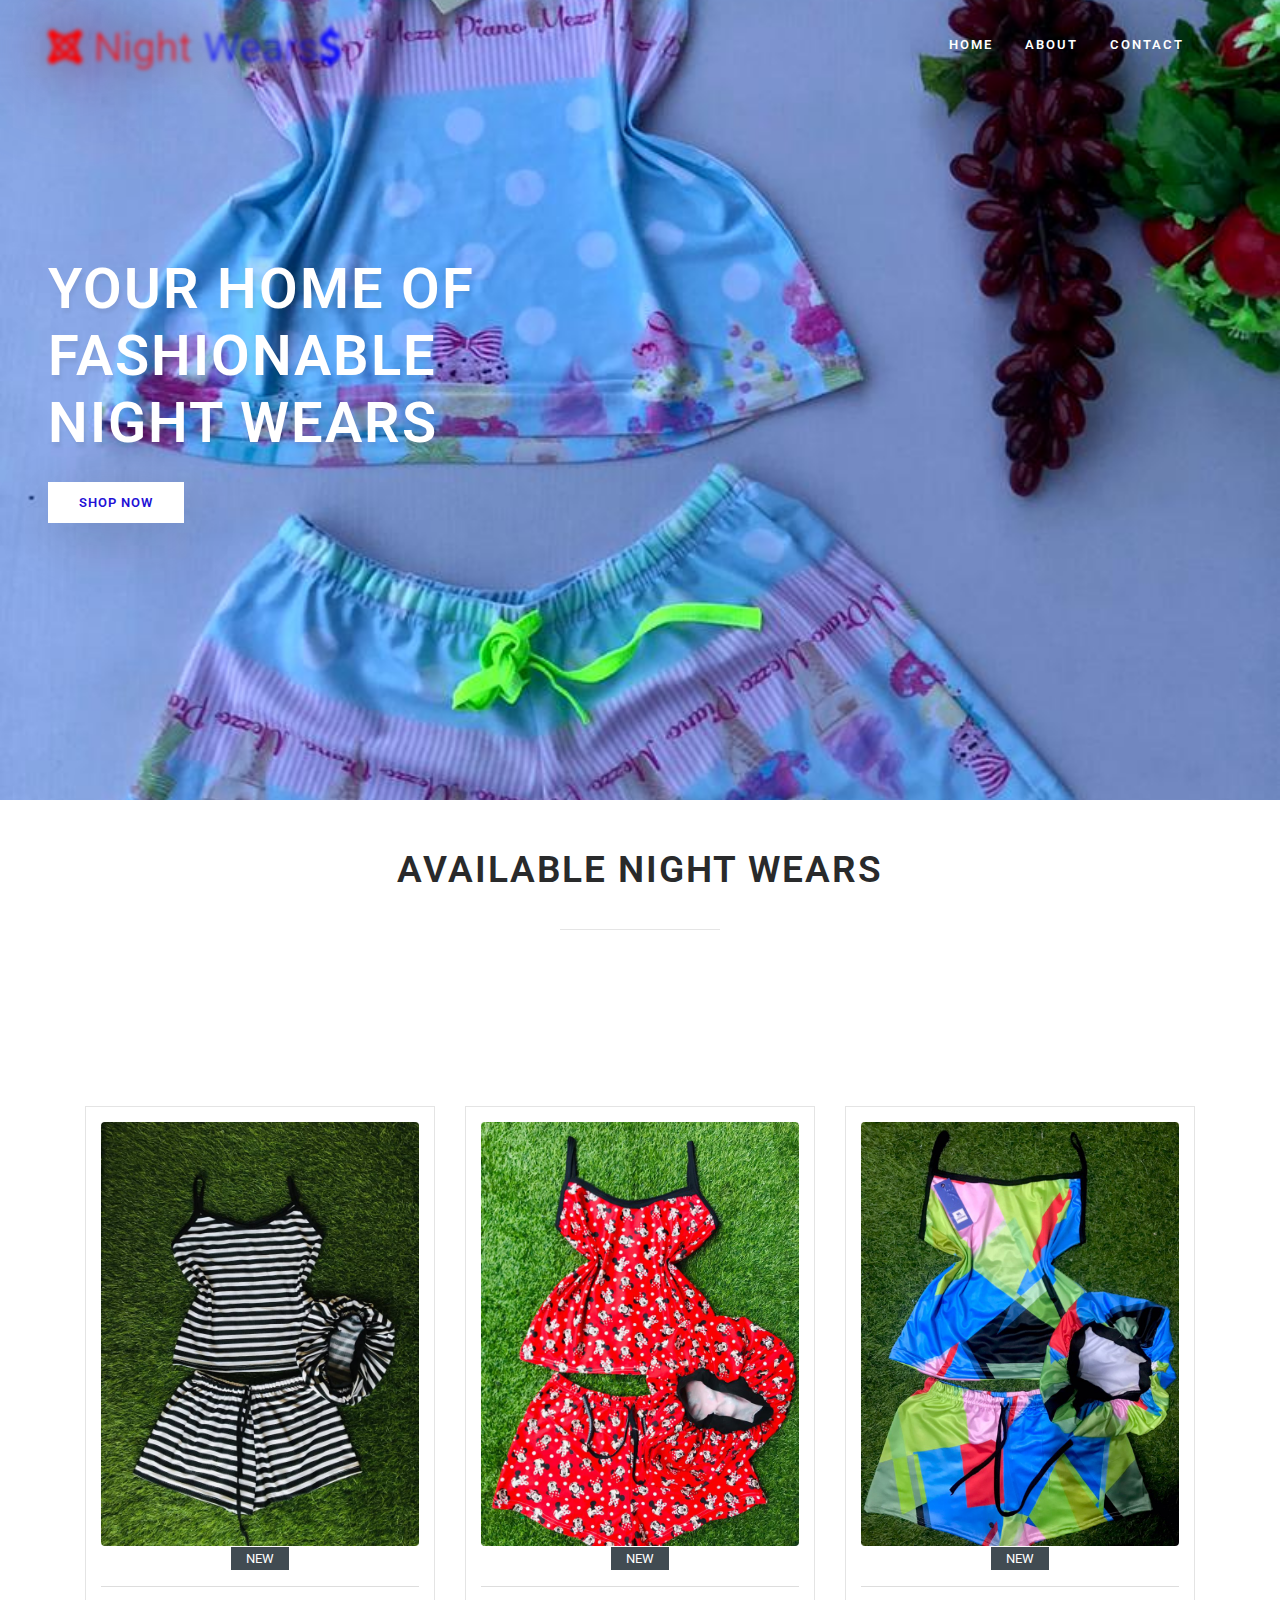
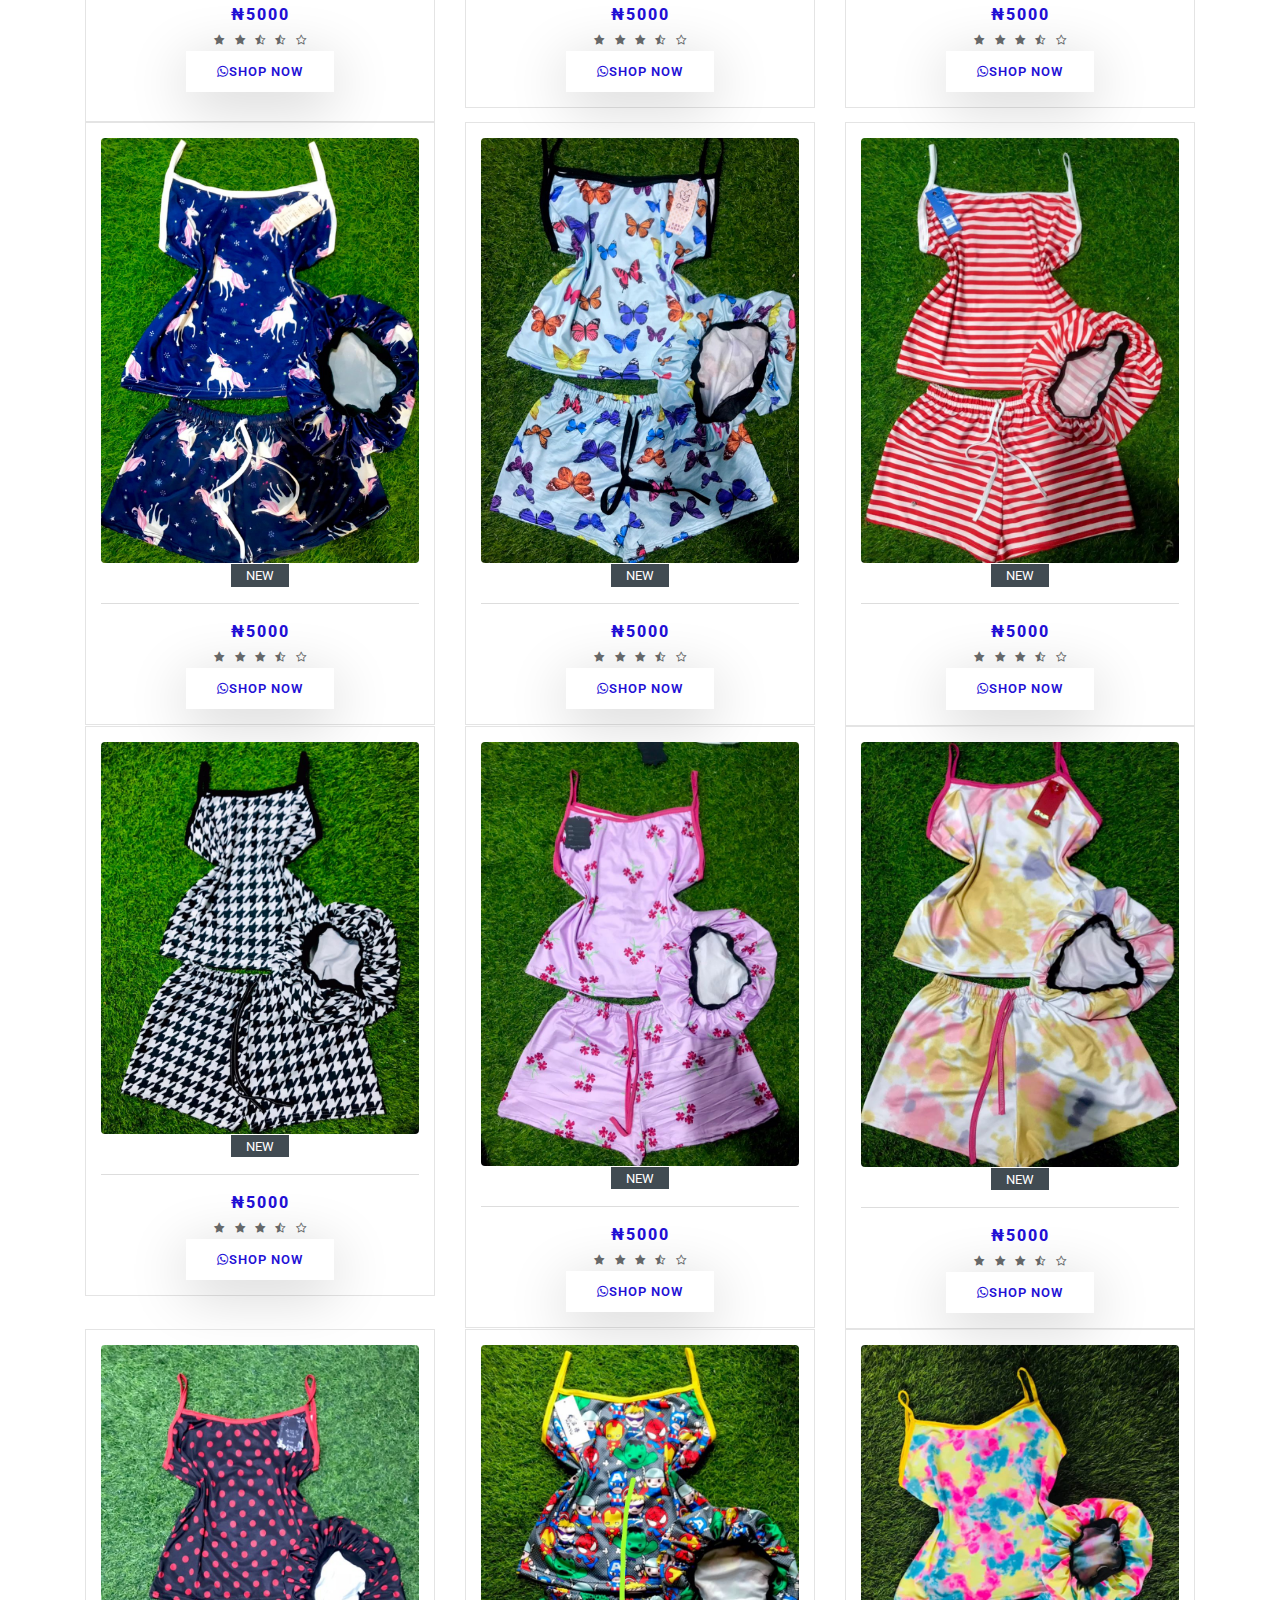
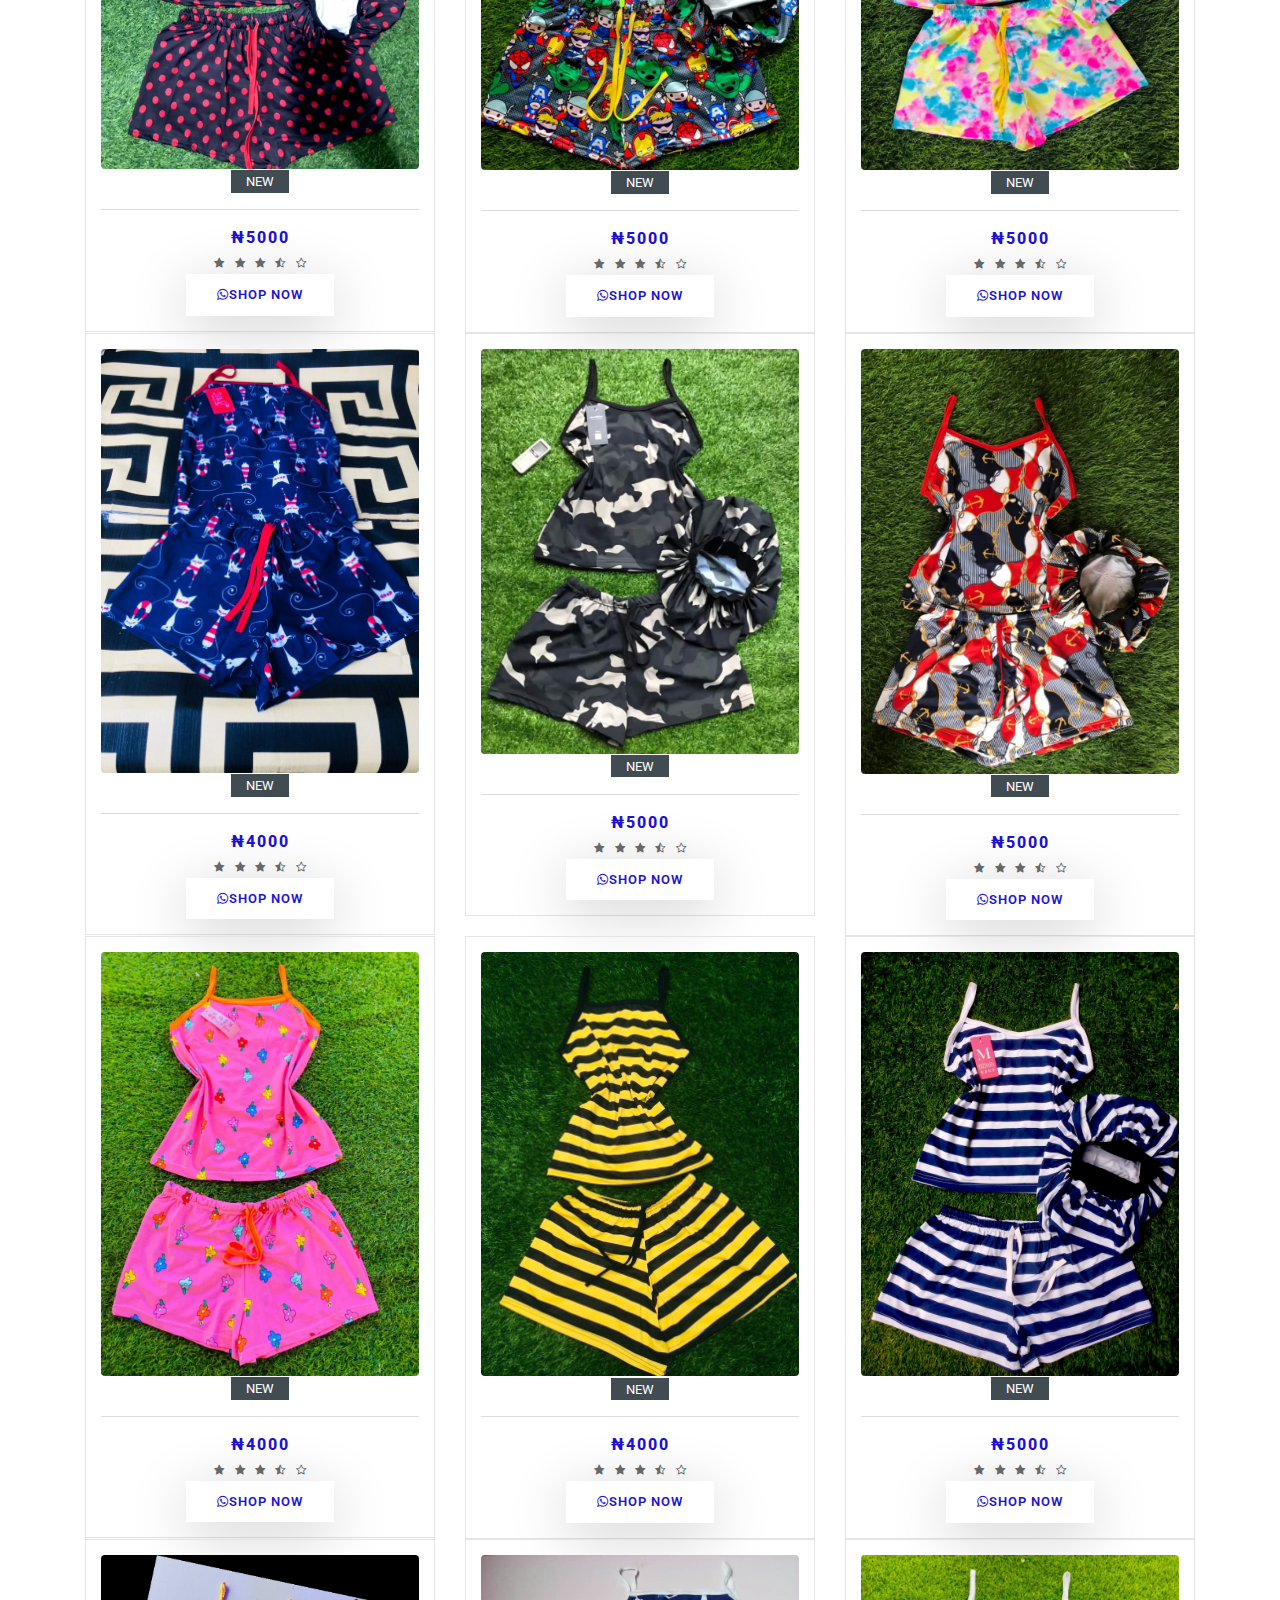
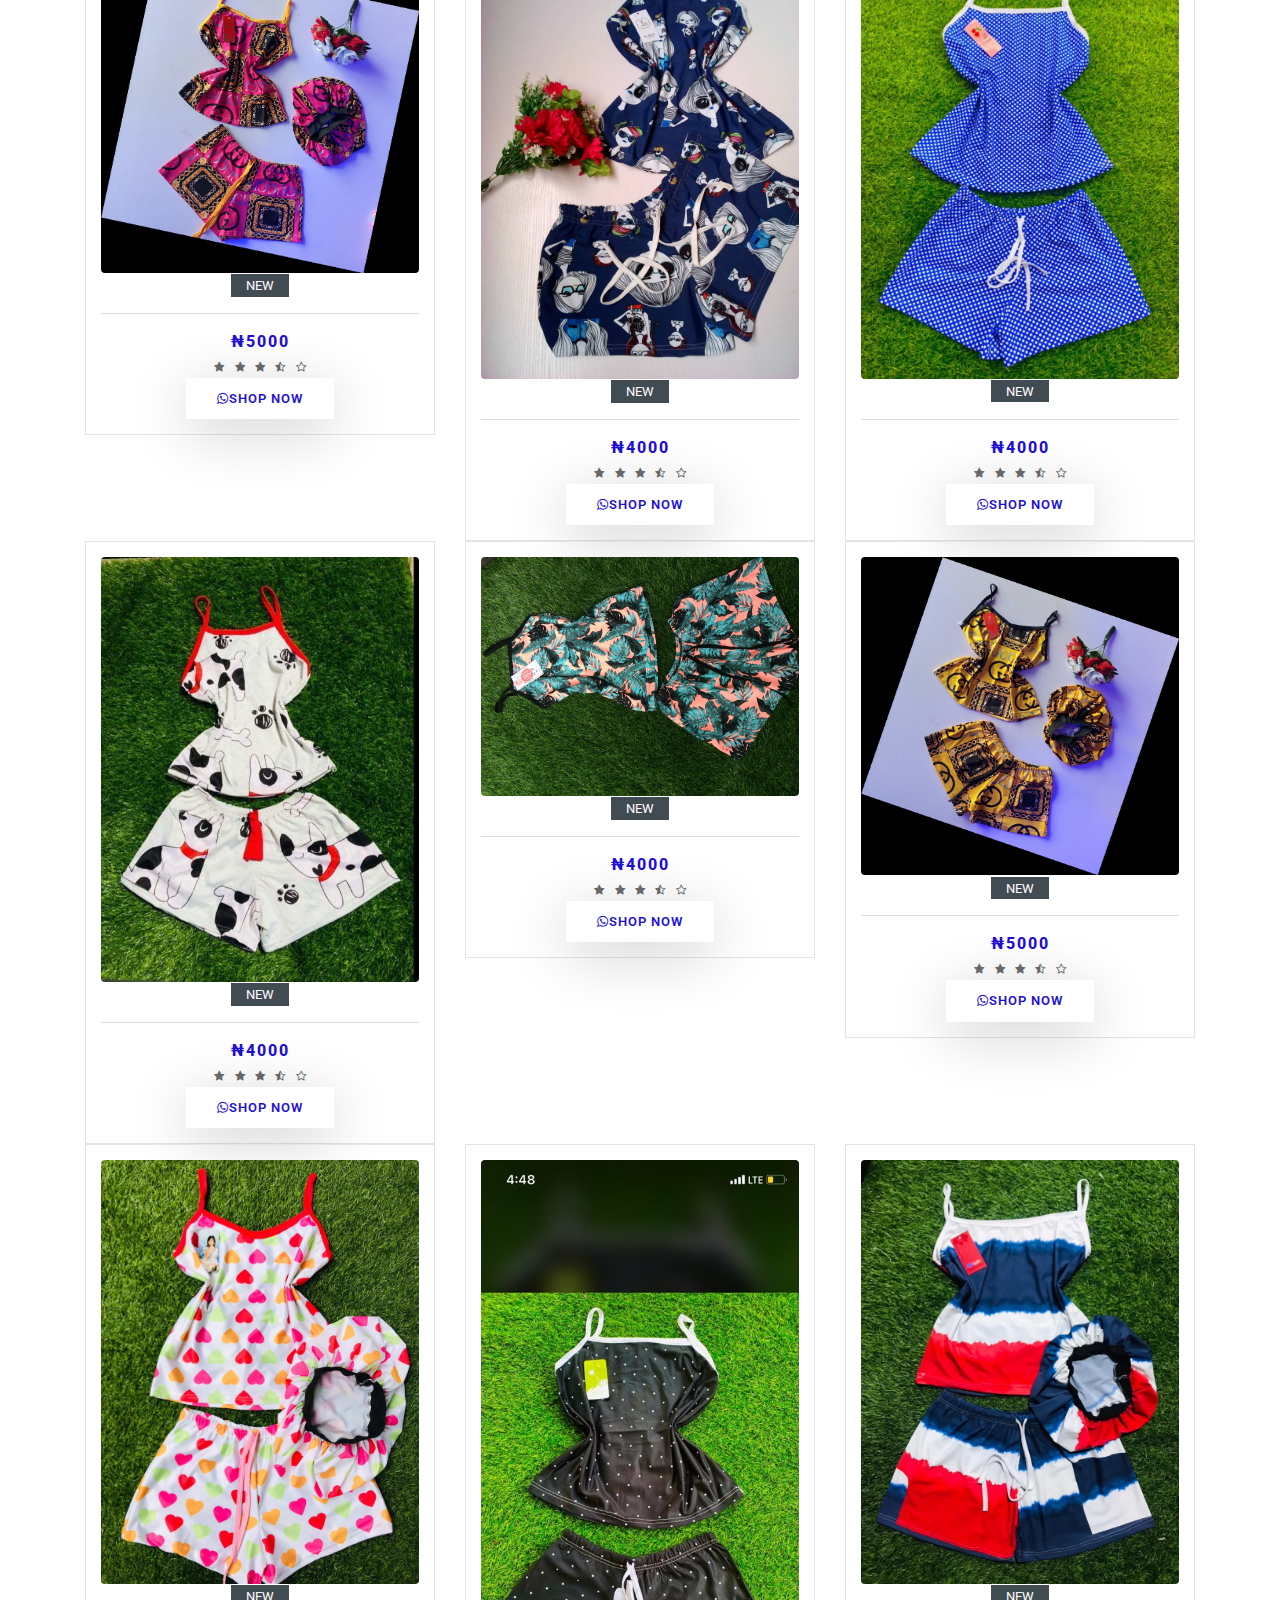
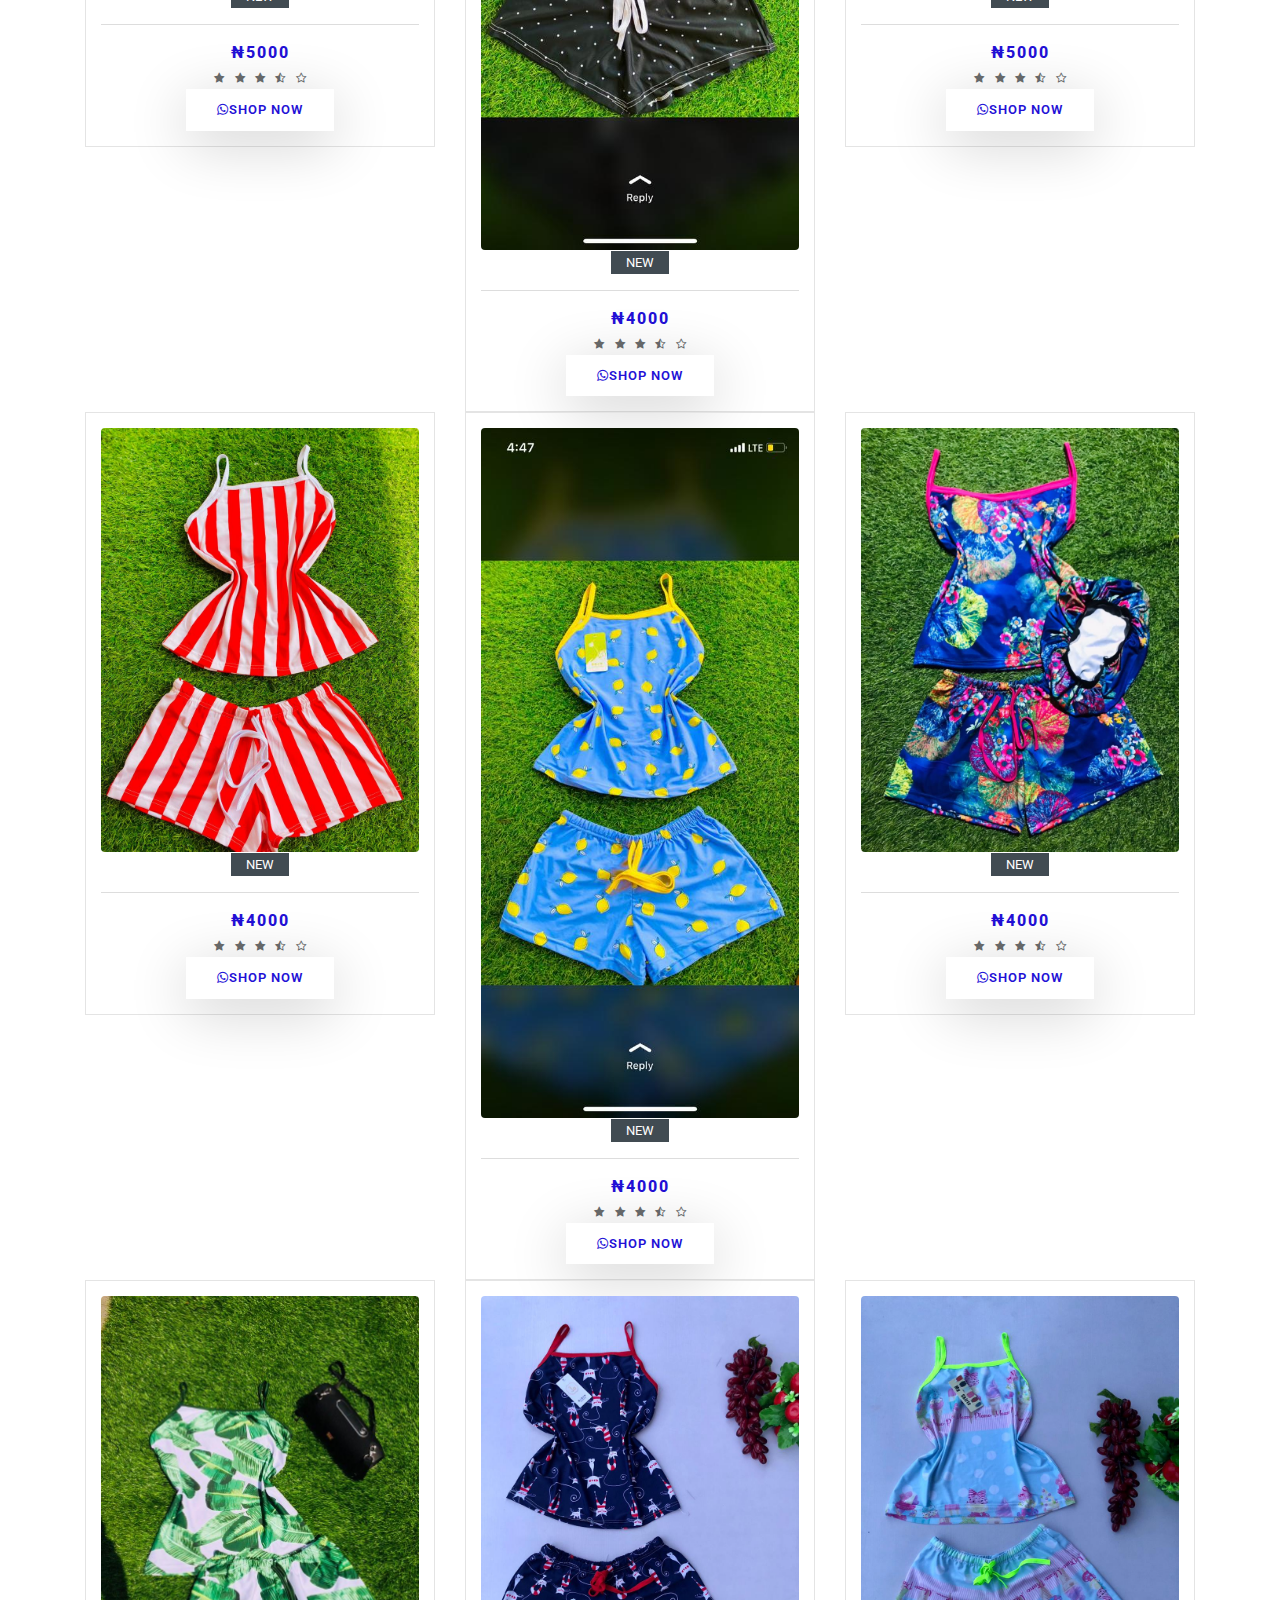
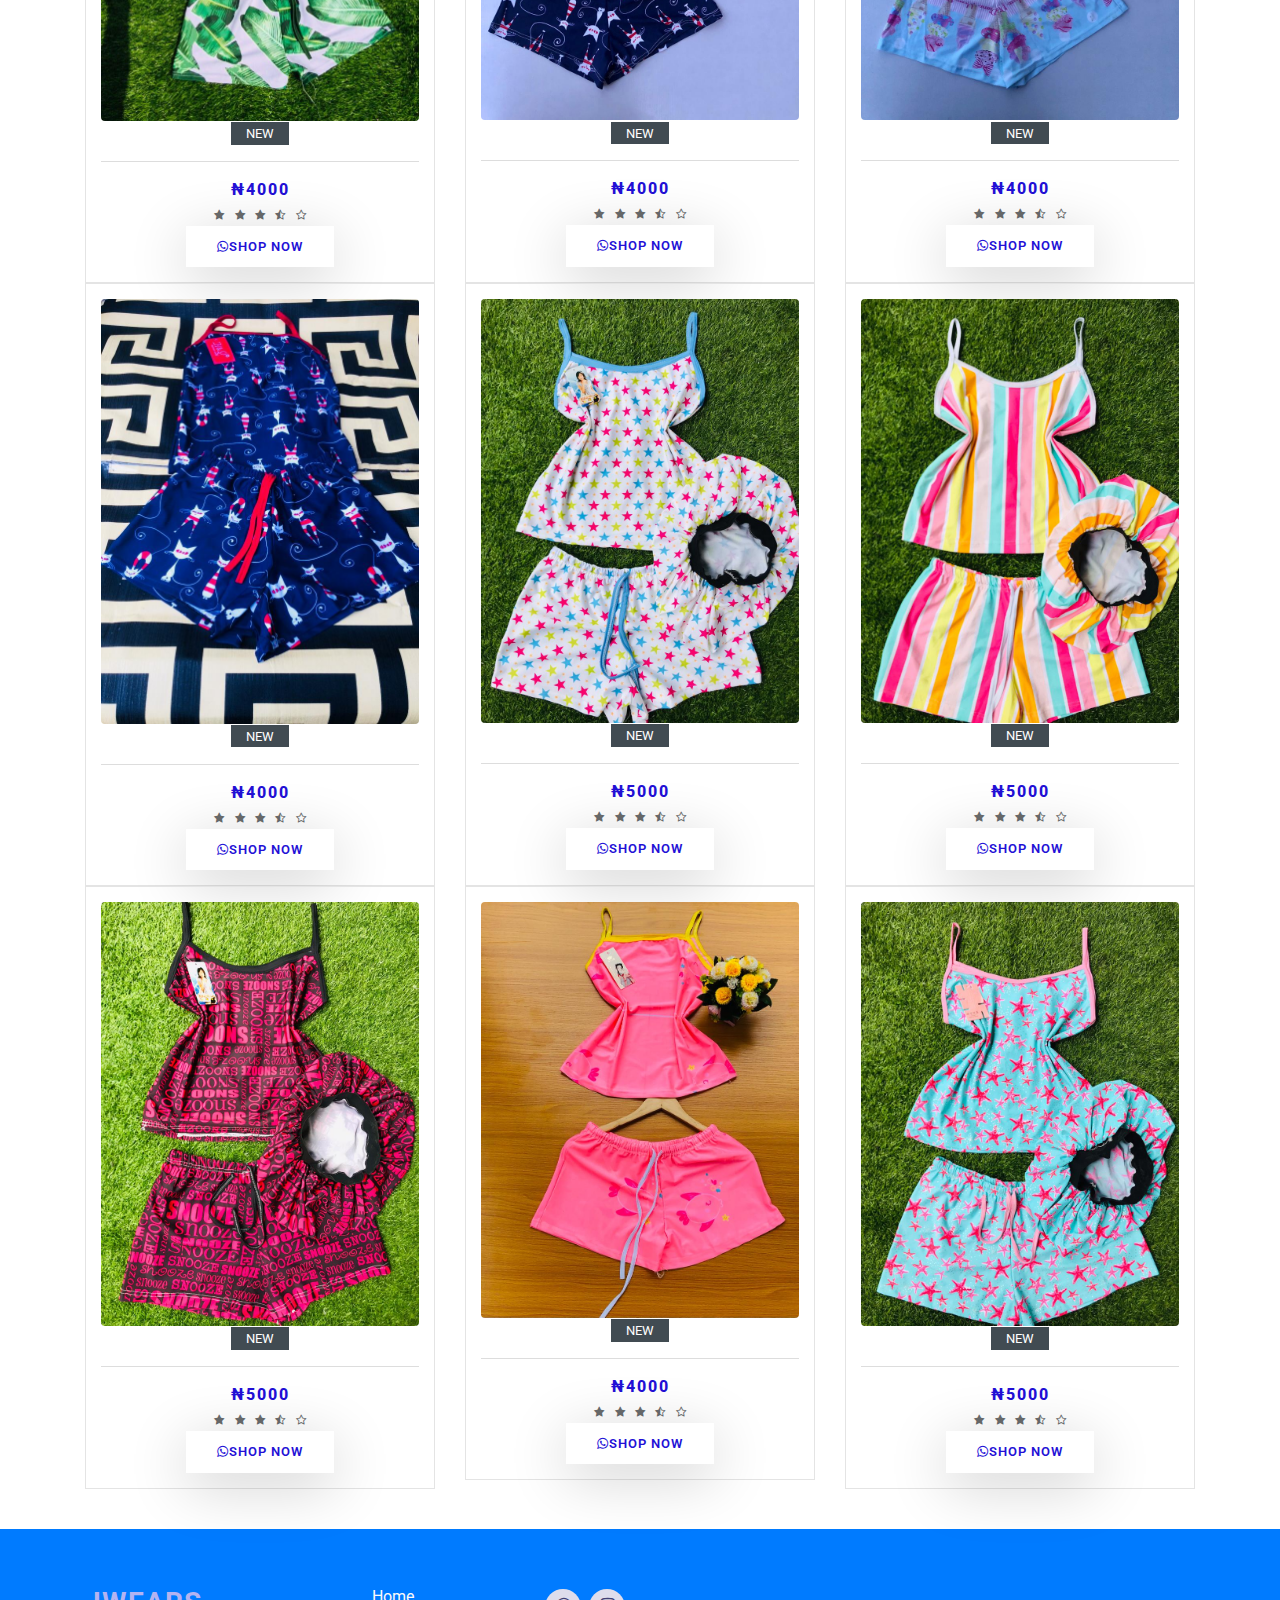
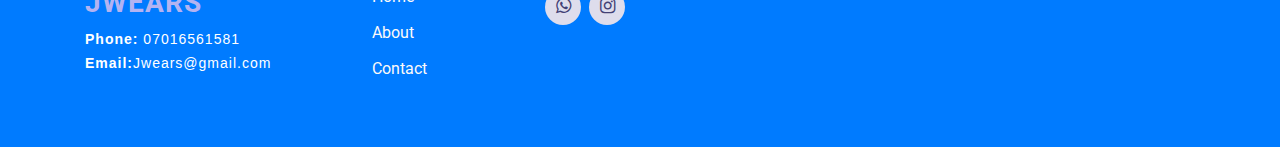
<file: Nightwears/index.html>
<!--
Author: IDIKA JULIUS



-->

<!DOCTYPE html>
<html lang="en">

<head>
    <title>NightWears</title>
   
    <meta name="viewport" content="width=device-width, initial-scale=1">
    <meta charset="UTF-8" />

    <link rel="stylesheet" href="css/bootstrap.css">
    <!-- Bootstrap-Core-CSS -->
    <link rel="stylesheet" href="css/style.css" type="text/css" media="all" />
    <!-- Style-CSS -->
    <!-- font-awesome-icons -->
    <link href="css/font-awesome.css" rel="stylesheet">
    
    <!-- /Fonts -->
    <link href="//fonts.googleapis.com/css?family=Lato:100,100i,300,300i,400,400i,700" rel="stylesheet">
    <link href="//fonts.googleapis.com/css?family=Source+Sans+Pro:200,200i,300,300i,400,400i,600,600i,700,700i,900" rel="stylesheet">
    <link rel="preconnect" href="https://fonts.googleapis.com">
<link rel="preconnect" href="https://fonts.gstatic.com" crossorigin>
<link href="https://fonts.googleapis.com/css2?family=Roboto:wght@100&display=swap" rel="stylesheet">
    <!-- //Fonts -->

</head>

<body>

    <!-- mian-content -->
    <div class="main-banner" id="home">
        <!-- header -->
        <header class="header">
            <div class="container-fluid px-lg-5">
                <!-- nav -->
                <nav class="py-4">
                    <div id="logo">

                        <h1> <a href="index.html">
                            <span style="color: red;font-weight: 300;"><span class="fa fa-joomla" aria-hidden="true"></span> Night
                            <span style="color: blue;" >
                                Wears<span class="fa fa-usd" aria-hidden="true"></span>
                            </span></span>

                        </a></h1>
                    </div>

                    <label for="drop" class="toggle">Menu</label>
                    <input type="checkbox" id="drop" />
                    <ul class="menu mt-2">
                        <li class="active"><a href="index.html">Home</a></li>
                        <li><a href="about.html">About</a></li>

                        <li>





                        <li><a href="contact.html">Contact</a></li>

                            </ul>
                        </li>
                    </ul>
                </nav>
                <!-- //nav -->
            </div>
        </header>
        <!-- //header -->
        <!--/banner-->
        <div class="banner-info">
            <p></p>
            <h3 class="mb-4">Your Home Of Fashionable Night Wears</h3> 
            <div class="ban-buttons">
                <a href="#c" class="btn">Shop Now</a>
             
            </div>
        </div>
        <!--// banner-inner -->

    </div>
    <!--//main-content-->
    <!--/ab -->
    
    <!-- //ab -->
    <!--/ab -->
    <section class="about py-12">
        <div class="container pb-lg-0">

            <h3 class="tittle text-center" id="c">Available Night Wears</h3>
            <hr id="tal"> 
            <div class="row">
                <div class="col-md-4 product-men">
                    <div class="product-shoe-info shoe text-center">
                        <div class="men-thumb-item">
                            <img src="image/IMG-20220302-WA0013.jpg" class="img-fluid" alt="">
                            <span class="product-new-top">New</span>
                        </div>
                        <div class="item-info-product"id="fala">
                            <h4>
                                <a href="shop-single.html"></a>
                            </h4>

                            <div class="product_price" >
                                <div class="grid-price">
                                    <span class="money">&#8358;5000</span>
                                </div>
                            </div>
                            <ul class="stars">
                                <li><a href="#"><span class="fa fa-star" aria-hidden="true"></span></a></li>
                                <li><a href="#"><span class="fa fa-star" aria-hidden="true"></span></a></li>
                                <li><a href="#"><span class="fa fa-star-half-o" aria-hidden="true"></span></a></li>
                                <li><a href="#"><span class="fa fa-star-half-o" aria-hidden="true"></span></a></li>
                                <li><a href="#"><span class="fa fa-star-o" aria-hidden="true"></span></a></li>
                            </ul>
                            <div class="ban-buttons">
                                <a href="http://wa.me/07016561581" class="btn"><i class="fa fa-whatsapp"></i>Shop Now</a>
                             
                            </div>
                        </div>
                    </div>
                </div>
                <div class="col-md-4 product-men">
                    <div class="product-shoe-info shoe text-center">
                        <div class="men-thumb-item">
                            <img src="image/IMG-20220313-WA0003.jpg" class="img-fluid" alt="">
                            <span class="product-new-top">New</span>
                        </div>
                        <div class="item-info-product">
                            <h4>
                                <a href="shop-single.html"></a>
                            </h4>

                            <div class="product_price">
                                <div class="grid-price">
                                    <span class="money">&#8358;5000</span>
                                </div>
                            </div>
                            <ul class="stars">
                                <li><a href="#"><span class="fa fa-star" aria-hidden="true"></span></a></li>
                                <li><a href="#"><span class="fa fa-star" aria-hidden="true"></span></a></li>
                                <li><a href="#"><span class="fa fa-star" aria-hidden="true"></span></a></li>
                                <li><a href="#"><span class="fa fa-star-half-o" aria-hidden="true"></span></a></li>
                                <li><a href="#"><span class="fa fa-star-o" aria-hidden="true"></span></a></li>
                            </ul>
                            <div class="ban-buttons">
                                <a href="http://wa.me/07016561581" class="btn"><i class="fa fa-whatsapp"></i>Shop Now</a>
                             
                            </div>
                        </div>
                    </div>
                </div>
                <div class="col-md-4 product-men">
                    <div class="product-shoe-info shoe text-center">
                        <div class="men-thumb-item">
                            <img src="image/IMG-20220314-WA0007.jpg" class="img-fluid" alt="">
                            <span class="product-new-top">New</span>
                        </div>
                        <div class="item-info-product">
                            <h4>
                                <a href="shop-single.html"> </a>
                            </h4>

                            <div class="product_price">
                                <div class="grid-price">
                                    <span class="money">&#8358;5000</span>
                                </div>
                            </div>
                            <ul class="stars">
                                <li><a href="#"><span class="fa fa-star" aria-hidden="true"></span></a></li>
                                <li><a href="#"><span class="fa fa-star" aria-hidden="true"></span></a></li>
                                <li><a href="#"><span class="fa fa-star" aria-hidden="true"></span></a></li>
                                <li><a href="#"><span class="fa fa-star-half-o" aria-hidden="true"></span></a></li>
                                <li><a href="#"><span class="fa fa-star-o" aria-hidden="true"></span></a></li>
                            </ul>
                            <div class="ban-buttons">
                                <a href="http://wa.me/07016561581" class="btn"><i class="fa fa-whatsapp"></i>Shop Now</a>
                             
                            </div>
                        </div>
                    </div>
                </div>
                <div class="col-md-4 product-men">
                    <div class="product-shoe-info shoe text-center">
                        <div class="men-thumb-item">
                            <img src="image/IMG-20220314-WA0009.jpg" class="img-fluid" alt="">
                            <span class="product-new-top">New</span>
                        </div>
                        <div class="item-info-product">
                            <h4>
                                <a href="shop-single.html"> </a>
                            </h4>

                            <div class="product_price">
                                <div class="grid-price">
                                    <span class="money">&#8358;5000</span>
                                </div>
                            </div>
                            <ul class="stars">
                                <li><a href="#"><span class="fa fa-star" aria-hidden="true"></span></a></li>
                                <li><a href="#"><span class="fa fa-star" aria-hidden="true"></span></a></li>
                                <li><a href="#"><span class="fa fa-star" aria-hidden="true"></span></a></li>
                                <li><a href="#"><span class="fa fa-star-half-o" aria-hidden="true"></span></a></li>
                                <li><a href="#"><span class="fa fa-star-o" aria-hidden="true"></span></a></li>
                            </ul>
                            <div class="ban-buttons">
                                <a href="http://wa.me/07016561581" class="btn"><i class="fa fa-whatsapp"></i>Shop Now</a>
                             
                            </div>
                        </div>
                    </div>
                </div>
                <div class="col-md-4 product-men">
                    <div class="product-shoe-info shoe text-center">
                        <div class="men-thumb-item">
                            <img src="image/IMG-20220314-WA0008.jpg" class="img-fluid" alt="">
                            <span class="product-new-top">New</span>
                        </div>
                        <div class="item-info-product">
                            <h4>
                                <a href="shop-single.html"> </a>
                            </h4>

                            <div class="product_price">
                                <div class="grid-price">
                                    <span class="money">&#8358;5000</span>
                                </div>
                            </div>
                            <ul class="stars">
                                <li><a href="#"><span class="fa fa-star" aria-hidden="true"></span></a></li>
                                <li><a href="#"><span class="fa fa-star" aria-hidden="true"></span></a></li>
                                <li><a href="#"><span class="fa fa-star" aria-hidden="true"></span></a></li>
                                <li><a href="#"><span class="fa fa-star-half-o" aria-hidden="true"></span></a></li>
                                <li><a href="#"><span class="fa fa-star-o" aria-hidden="true"></span></a></li>
                            </ul>
                            <div class="ban-buttons">
                                <a href="http://wa.me/07016561581" class="btn"><i class="fa fa-whatsapp"></i>Shop Now</a>
                             
                            </div>
                        </div>
                    </div>
                </div>
                <div class="col-md-4 product-men">
                    <div class="product-shoe-info shoe text-center">
                        <div class="men-thumb-item">
                            <img src="image/IMG-20220314-WA0010.jpg" class="img-fluid" alt="">
                            <span class="product-new-top">New</span>
                        </div>
                        <div class="item-info-product">
                            <h4>
                                <a href="shop-single.html"> </a>
                            </h4>

                            <div class="product_price">
                                <div class="grid-price">
                                    <span class="money">&#8358;5000</span>
                                </div>
                            </div>
                            <ul class="stars">
                                <li><a href="#"><span class="fa fa-star" aria-hidden="true"></span></a></li>
                                <li><a href="#"><span class="fa fa-star" aria-hidden="true"></span></a></li>
                                <li><a href="#"><span class="fa fa-star" aria-hidden="true"></span></a></li>
                                <li><a href="#"><span class="fa fa-star-half-o" aria-hidden="true"></span></a></li>
                                <li><a href="#"><span class="fa fa-star-o" aria-hidden="true"></span></a></li>
                            </ul>
                            <div class="ban-buttons">
                                <a href="http://wa.me/07016561581" class="btn"><i class="fa fa-whatsapp"></i>Shop Now</a>
                             
                            </div>
                        </div>
                    </div>
                </div>
                <div class="col-md-4 product-men">
                    <div class="product-shoe-info shoe text-center">
                        <div class="men-thumb-item">
                            <img src="image/IMG-20220314-WA0011.jpg" class="img-fluid" alt="">
                            <span class="product-new-top">New</span>
                        </div>
                        <div class="item-info-product">
                            <h4>
                                <a href="shop-single.html"> </a>
                            </h4>

                            <div class="product_price">
                                <div class="grid-price">
                                    <span class="money">&#8358;5000</span>
                                </div>
                            </div>
                            <ul class="stars">
                                <li><a href="#"><span class="fa fa-star" aria-hidden="true"></span></a></li>
                                <li><a href="#"><span class="fa fa-star" aria-hidden="true"></span></a></li>
                                <li><a href="#"><span class="fa fa-star" aria-hidden="true"></span></a></li>
                                <li><a href="#"><span class="fa fa-star-half-o" aria-hidden="true"></span></a></li>
                                <li><a href="#"><span class="fa fa-star-o" aria-hidden="true"></span></a></li>
                            </ul>
                            <div class="ban-buttons">
                                <a href="http://wa.me/07016561581" class="btn"><i class="fa fa-whatsapp"></i>Shop Now</a>
                             
                            </div>
                        </div>
                    </div>
                </div>
                <div class="col-md-4 product-men">
                    <div class="product-shoe-info shoe text-center">
                        <div class="men-thumb-item">
                            <img src="image/IMG-20220314-WA0012.jpg" class="img-fluid" alt="">
                            <span class="product-new-top">New</span>
                        </div>
                        <div class="item-info-product">
                            <h4>
                                <a href="shop-single.html"></a>
                            </h4>

                            <div class="product_price">
                                <div class="grid-price">
                                    <span class="money">&#8358;5000</span>
                                </div>
                            </div>
                            <ul class="stars">
                                <li><a href="#"><span class="fa fa-star" aria-hidden="true"></span></a></li>
                                <li><a href="#"><span class="fa fa-star" aria-hidden="true"></span></a></li>
                                <li><a href="#"><span class="fa fa-star" aria-hidden="true"></span></a></li>
                                <li><a href="#"><span class="fa fa-star-half-o" aria-hidden="true"></span></a></li>
                                <li><a href="#"><span class="fa fa-star-o" aria-hidden="true"></span></a></li>
                            </ul>
                            <div class="ban-buttons">
                                <a href="http://wa.me/07016561581" class="btn"><i class="fa fa-whatsapp"></i>Shop Now</a>
                             
                            </div>
                        </div>
                    </div>
                </div>
                <div class="col-md-4 product-men">
                    <div class="product-shoe-info shoe text-center">
                        <div class="men-thumb-item">
                            <img src="image/IMG-20220314-WA0013.jpg" class="img-fluid" alt="">
                            <span class="product-new-top">New</span>
                        </div>
                        <div class="item-info-product">
                            <h4>
                                <a href="shop-single.html"> </a>
                            </h4>

                            <div class="product_price">
                                <div class="grid-price">
                                    <span class="money">&#8358;5000</span>
                                </div>
                            </div>
                            <ul class="stars">
                                <li><a href="#"><span class="fa fa-star" aria-hidden="true"></span></a></li>
                                <li><a href="#"><span class="fa fa-star" aria-hidden="true"></span></a></li>
                                <li><a href="#"><span class="fa fa-star" aria-hidden="true"></span></a></li>
                                <li><a href="#"><span class="fa fa-star-half-o" aria-hidden="true"></span></a></li>
                                <li><a href="#"><span class="fa fa-star-o" aria-hidden="true"></span></a></li>
                            </ul>
                            <div class="ban-buttons">
                                <a href="http://wa.me/07016561581" class="btn"><i class="fa fa-whatsapp"></i>Shop Now</a>
                             
                            </div>
                        </div>
                    </div>
                </div>
                <div class="col-md-4 product-men">
                    <div class="product-shoe-info shoe text-center">
                        <div class="men-thumb-item">
                            <img src="image/IMG-20220314-WA0014.jpg" class="img-fluid" alt="">
                            <span class="product-new-top">New</span>
                        </div>
                        <div class="item-info-product">
                            <h4>
                                <a href="shop-single.html"> </a>
                            </h4>

                            <div class="product_price">
                                <div class="grid-price">
                                    <span class="money">&#8358;5000</span>
                                </div>
                            </div>
                            <ul class="stars">
                                <li><a href="#"><span class="fa fa-star" aria-hidden="true"></span></a></li>
                                <li><a href="#"><span class="fa fa-star" aria-hidden="true"></span></a></li>
                                <li><a href="#"><span class="fa fa-star" aria-hidden="true"></span></a></li>
                                <li><a href="#"><span class="fa fa-star-half-o" aria-hidden="true"></span></a></li>
                                <li><a href="#"><span class="fa fa-star-o" aria-hidden="true"></span></a></li>
                            </ul>
                            <div class="ban-buttons">
                                <a href="http://wa.me/07016561581" class="btn"><i class="fa fa-whatsapp"></i>Shop Now</a>
                             
                            </div>
                        </div>
                    </div>
                </div>
                <div class="col-md-4 product-men">
                    <div class="product-shoe-info shoe text-center">
                        <div class="men-thumb-item">
                            <img src="image/IMG-20220314-WA0015.jpg" class="img-fluid" alt="">
                            <span class="product-new-top">New</span>
                        </div>
                        <div class="item-info-product">
                            <h4>
                                <a href="shop-single.html"> </a>
                            </h4>

                            <div class="product_price">
                                <div class="grid-price">
                                    <span class="money">&#8358;5000</span>
                                </div>
                            </div>
                            <ul class="stars">
                                <li><a href="#"><span class="fa fa-star" aria-hidden="true"></span></a></li>
                                <li><a href="#"><span class="fa fa-star" aria-hidden="true"></span></a></li>
                                <li><a href="#"><span class="fa fa-star" aria-hidden="true"></span></a></li>
                                <li><a href="#"><span class="fa fa-star-half-o" aria-hidden="true"></span></a></li>
                                <li><a href="#"><span class="fa fa-star-o" aria-hidden="true"></span></a></li>
                            </ul>
                            <div class="ban-buttons">
                                <a href="http://wa.me/07016561581" class="btn"><i class="fa fa-whatsapp"></i>Shop Now</a>
                             
                            </div>
                        </div>
                    </div>
                </div>
                <div class="col-md-4 product-men">
                    <div class="product-shoe-info shoe text-center">
                        <div class="men-thumb-item">
                            <img src="image/IMG-20220314-WA0017.jpg" class="img-fluid" alt="">
                            <span class="product-new-top">New</span>
                        </div>
                        <div class="item-info-product">
                            <h4>
                                <a href="shop-single.html"></a>
                            </h4>

                            <div class="product_price">
                                <div class="grid-price">
                                    <span class="money">&#8358;5000</span>
                                </div>
                            </div>
                            <ul class="stars">
                                <li><a href="#"><span class="fa fa-star" aria-hidden="true"></span></a></li>
                                <li><a href="#"><span class="fa fa-star" aria-hidden="true"></span></a></li>
                                <li><a href="#"><span class="fa fa-star" aria-hidden="true"></span></a></li>
                                <li><a href="#"><span class="fa fa-star-half-o" aria-hidden="true"></span></a></li>
                                <li><a href="#"><span class="fa fa-star-o" aria-hidden="true"></span></a></li>
                            </ul>
                            <div class="ban-buttons">
                                <a href="http://wa.me/07016561581" class="btn"><i class="fa fa-whatsapp"></i>Shop Now</a>
                             
                            </div>
                        </div>
                    </div>
                </div>
                <div class="col-md-4 product-men">
                    <div class="product-shoe-info shoe text-center">
                        <div class="men-thumb-item">
                            <img src="image/IMG-20220314-WA0038.jpg" class="img-fluid" alt="">
                            <span class="product-new-top">New</span>
                        </div>
                        <div class="item-info-product">
                            <h4>
                                <a href="shop-single.html"></a>
                            </h4>

                            <div class="product_price">
                                <div class="grid-price">
                                    <span class="money">&#8358;4000</span>
                                </div>
                            </div>
                            <ul class="stars">
                                <li><a href="#"><span class="fa fa-star" aria-hidden="true"></span></a></li>
                                <li><a href="#"><span class="fa fa-star" aria-hidden="true"></span></a></li>
                                <li><a href="#"><span class="fa fa-star" aria-hidden="true"></span></a></li>
                                <li><a href="#"><span class="fa fa-star-half-o" aria-hidden="true"></span></a></li>
                                <li><a href="#"><span class="fa fa-star-o" aria-hidden="true"></span></a></li>
                            </ul>
                            <div class="ban-buttons">
                                <a href="http://wa.me/07016561581" class="btn"><i class="fa fa-whatsapp"></i>Shop Now</a>
                             
                            </div>
                        </div>
                    </div>
                </div>
                <div class="col-md-4 product-men">
                    <div class="product-shoe-info shoe text-center">
                        <div class="men-thumb-item">
                            <img src="image/IMG-20220314-WA0019.jpg" class="img-fluid" alt="">
                            <span class="product-new-top">New</span>
                        </div>
                        <div class="item-info-product">
                            <h4>
                                <a href="shop-single.html"></a>
                            </h4>

                            <div class="product_price">
                                <div class="grid-price">
                                    <span class="money">&#8358;5000</span>
                                </div>
                            </div>
                            <ul class="stars">
                                <li><a href="#"><span class="fa fa-star" aria-hidden="true"></span></a></li>
                                <li><a href="#"><span class="fa fa-star" aria-hidden="true"></span></a></li>
                                <li><a href="#"><span class="fa fa-star" aria-hidden="true"></span></a></li>
                                <li><a href="#"><span class="fa fa-star-half-o" aria-hidden="true"></span></a></li>
                                <li><a href="#"><span class="fa fa-star-o" aria-hidden="true"></span></a></li>
                            </ul>   <div class="ban-buttons">
                                <a href="http://wa.me/07016561581" class="btn"><i class="fa fa-whatsapp"></i>Shop Now</a>
                             
                            </div>

                        </div>
                    </div>
                </div>
                <div class="col-md-4 product-men">
                    <div class="product-shoe-info shoe text-center">
                        <div class="men-thumb-item">
                            <img src="image/IMG-20220314-WA0020.jpg" class="img-fluid" alt="">
                            <span class="product-new-top">New</span>
                        </div>
                        <div class="item-info-product">
                            <h4>
                                <a href="shop-single.html"> </a>
                            </h4>

                            <div class="product_price">
                                <div class="grid-price">
                                    <span class="money">&#8358;5000</span>
                                </div>
                            </div>
                            <ul class="stars">
                                <li><a href="#"><span class="fa fa-star" aria-hidden="true"></span></a></li>
                                <li><a href="#"><span class="fa fa-star" aria-hidden="true"></span></a></li>
                                <li><a href="#"><span class="fa fa-star" aria-hidden="true"></span></a></li>
                                <li><a href="#"><span class="fa fa-star-half-o" aria-hidden="true"></span></a></li>
                                <li><a href="#"><span class="fa fa-star-o" aria-hidden="true"></span></a></li>
                            </ul>
                            <div class="ban-buttons">
                                <a href="http://wa.me/07016561581" class="btn"><i class="fa fa-whatsapp"></i>Shop Now</a>
                             
                            </div>
                        </div>
                    </div>
                </div>
                <div class="col-md-4 product-men">
                    <div class="product-shoe-info shoe text-center">
                        <div class="men-thumb-item">
                            <img src="image/IMG-20220314-WA0021.jpg" class="img-fluid" alt="">
                            <span class="product-new-top">New</span>
                        </div>
                        <div class="item-info-product">
                            <h4>
                                <a href="shop-single.html"></a>
                            </h4>

                            <div class="product_price">
                                <div class="grid-price">
                                    <span class="money">&#8358;4000</span>
                                </div>
                            </div>
                            <ul class="stars">
                                <li><a href="#"><span class="fa fa-star" aria-hidden="true"></span></a></li>
                                <li><a href="#"><span class="fa fa-star" aria-hidden="true"></span></a></li>
                                <li><a href="#"><span class="fa fa-star" aria-hidden="true"></span></a></li>
                                <li><a href="#"><span class="fa fa-star-half-o" aria-hidden="true"></span></a></li>
                                <li><a href="#"><span class="fa fa-star-o" aria-hidden="true"></span></a></li>
                            </ul>
                            <div class="ban-buttons">
                                <a href="http://wa.me/07016561581" class="btn"><i class="fa fa-whatsapp"></i>Shop Now</a>
                             
                            </div>
                        </div>
                    </div>
                </div>
                <div class="col-md-4 product-men">
                    <div class="product-shoe-info shoe text-center">
                        <div class="men-thumb-item">
                            <img src="image/IMG-20220314-WA0022.jpg" class="img-fluid" alt="">
                            <span class="product-new-top">New</span>
                        </div>
                        <div class="item-info-product">
                            <h4>
                                <a href="shop-single.html"> </a>
                            </h4>

                            <div class="product_price">
                                <div class="grid-price">
                                    <span class="money">&#8358;4000</span>
                                </div>
                            </div>
                            <ul class="stars">
                                <li><a href="#"><span class="fa fa-star" aria-hidden="true"></span></a></li>
                                <li><a href="#"><span class="fa fa-star" aria-hidden="true"></span></a></li>
                                <li><a href="#"><span class="fa fa-star" aria-hidden="true"></span></a></li>
                                <li><a href="#"><span class="fa fa-star-half-o" aria-hidden="true"></span></a></li>
                                <li><a href="#"><span class="fa fa-star-o" aria-hidden="true"></span></a></li>
                            </ul>
                            <div class="ban-buttons">
                                <a href="http://wa.me/07016561581" class="btn"><i class="fa fa-whatsapp"></i>Shop Now</a>
                             
                            </div>
                        </div>
                    </div>
                </div>
                <div class="col-md-4 product-men">
                    <div class="product-shoe-info shoe text-center">
                        <div class="men-thumb-item">
                            <img src="image/IMG-20220314-WA0023.jpg" class="img-fluid" alt="">
                            <span class="product-new-top">New</span>
                        </div>
                        <div class="item-info-product">
                            <h4>
                                <a href="shop-single.html"> </a>
                            </h4>

                            <div class="product_price">
                                <div class="grid-price">
                                    <span class="money">&#8358;5000</span>
                                </div>
                            </div>
                            <ul class="stars">
                                <li><a href="#"><span class="fa fa-star" aria-hidden="true"></span></a></li>
                                <li><a href="#"><span class="fa fa-star" aria-hidden="true"></span></a></li>
                                <li><a href="#"><span class="fa fa-star" aria-hidden="true"></span></a></li>
                                <li><a href="#"><span class="fa fa-star-half-o" aria-hidden="true"></span></a></li>
                                <li><a href="#"><span class="fa fa-star-o" aria-hidden="true"></span></a></li>
                            </ul>
                            <div class="ban-buttons">
                                <a href="http://wa.me/07016561581" class="btn"><i class="fa fa-whatsapp"></i>Shop Now</a>
                             
                            </div>
                        </div>
                    </div>
                </div>
                <div class="col-md-4 product-men">
                    <div class="product-shoe-info shoe text-center">
                        <div class="men-thumb-item">
                            <img src="image/IMG-20220314-WA0024.jpg" class="img-fluid" alt="">
                            <span class="product-new-top">New</span>
                        </div>
                        <div class="item-info-product">
                            <h4>
                                <a href="shop-single.html"> </a>
                            </h4>

                            <div class="product_price">
                                <div class="grid-price">
                                    <span class="money">&#8358;5000</span>
                                </div>
                            </div>
                            <ul class="stars">
                                <li><a href="#"><span class="fa fa-star" aria-hidden="true"></span></a></li>
                                <li><a href="#"><span class="fa fa-star" aria-hidden="true"></span></a></li>
                                <li><a href="#"><span class="fa fa-star" aria-hidden="true"></span></a></li>
                                <li><a href="#"><span class="fa fa-star-half-o" aria-hidden="true"></span></a></li>
                                <li><a href="#"><span class="fa fa-star-o" aria-hidden="true"></span></a></li>
                            </ul>
                            <div class="ban-buttons">
                                <a href="http://wa.me/07016561581" class="btn"><i class="fa fa-whatsapp"></i>Shop Now</a>
                             
                            </div>
                        </div>
                    </div>
                </div>
                <div class="col-md-4 product-men">
                    <div class="product-shoe-info shoe text-center">
                        <div class="men-thumb-item">
                            <img src="image/IMG-20220314-WA0025.jpg" class="img-fluid" alt="">
                            <span class="product-new-top">New</span>
                        </div>
                        <div class="item-info-product">
                            <h4>
                                <a href="shop-single.html"> </a>
                            </h4>

                            <div class="product_price">
                                <div class="grid-price">
                                    <span class="money">&#8358;4000</span>
                                </div>
                            </div>
                            <ul class="stars">
                                <li><a href="#"><span class="fa fa-star" aria-hidden="true"></span></a></li>
                                <li><a href="#"><span class="fa fa-star" aria-hidden="true"></span></a></li>
                                <li><a href="#"><span class="fa fa-star" aria-hidden="true"></span></a></li>
                                <li><a href="#"><span class="fa fa-star-half-o" aria-hidden="true"></span></a></li>
                                <li><a href="#"><span class="fa fa-star-o" aria-hidden="true"></span></a></li>
                            </ul>
                            <div class="ban-buttons">
                                <a href="http://wa.me/07016561581" class="btn"><i class="fa fa-whatsapp"></i>Shop Now</a>
                             
                            </div>
                        </div>
                    </div>
                </div>
                <div class="col-md-4 product-men">
                    <div class="product-shoe-info shoe text-center">
                        <div class="men-thumb-item">
                            <img src="image/IMG-20220314-WA0026.jpg" class="img-fluid" alt="">
                            <span class="product-new-top">New</span>
                        </div>
                        <div class="item-info-product">
                            <h4>
                                <a href="shop-single.html"> </a>
                            </h4>

                            <div class="product_price">
                                <div class="grid-price">
                                    <span class="money">&#8358;4000</span>
                                </div>
                            </div>
                            <ul class="stars">
                                <li><a href="#"><span class="fa fa-star" aria-hidden="true"></span></a></li>
                                <li><a href="#"><span class="fa fa-star" aria-hidden="true"></span></a></li>
                                <li><a href="#"><span class="fa fa-star" aria-hidden="true"></span></a></li>
                                <li><a href="#"><span class="fa fa-star-half-o" aria-hidden="true"></span></a></li>
                                <li><a href="#"><span class="fa fa-star-o" aria-hidden="true"></span></a></li>
                            </ul>
                            <div class="ban-buttons">
                                <a href="http://wa.me/07016561581" class="btn"><i class="fa fa-whatsapp"></i>Shop Now</a>
                             
                            </div>
                        </div>
                    </div>
                </div>
                <div class="col-md-4 product-men">
                    <div class="product-shoe-info shoe text-center">
                        <div class="men-thumb-item">
                            <img src="image/IMG-20220314-WA0027.jpg" class="img-fluid" alt="">
                            <span class="product-new-top">New</span>
                        </div>
                        <div class="item-info-product">
                            <h4>
                                <a href="shop-single.html"> </a>
                            </h4>

                            <div class="product_price">
                                <div class="grid-price">
                                    <span class="money">&#8358;4000</span>
                                </div>
                            </div>
                            <ul class="stars">
                                <li><a href="#"><span class="fa fa-star" aria-hidden="true"></span></a></li>
                                <li><a href="#"><span class="fa fa-star" aria-hidden="true"></span></a></li>
                                <li><a href="#"><span class="fa fa-star" aria-hidden="true"></span></a></li>
                                <li><a href="#"><span class="fa fa-star-half-o" aria-hidden="true"></span></a></li>
                                <li><a href="#"><span class="fa fa-star-o" aria-hidden="true"></span></a></li>
                            </ul>
                            <div class="ban-buttons">
                                <a href="http://wa.me/07016561581" class="btn"><i class="fa fa-whatsapp"></i>Shop Now</a>
                             
                            </div>
                        </div>
                    </div>
                </div>
                <div class="col-md-4 product-men">
                    <div class="product-shoe-info shoe text-center">
                        <div class="men-thumb-item">
                            <img src="image/IMG-20220314-WA0028.jpg" class="img-fluid" alt="">
                            <span class="product-new-top">New</span>
                        </div>
                        <div class="item-info-product">
                            <h4>
                                <a href="shop-single.html"> </a>
                            </h4>

                            <div class="product_price">
                                <div class="grid-price">
                                    <span class="money">&#8358;4000</span>
                                </div>
                            </div>
                            <ul class="stars">
                                <li><a href="#"><span class="fa fa-star" aria-hidden="true"></span></a></li>
                                <li><a href="#"><span class="fa fa-star" aria-hidden="true"></span></a></li>
                                <li><a href="#"><span class="fa fa-star" aria-hidden="true"></span></a></li>
                                <li><a href="#"><span class="fa fa-star-half-o" aria-hidden="true"></span></a></li>
                                <li><a href="#"><span class="fa fa-star-o" aria-hidden="true"></span></a></li>
                            </ul>
                            <div class="ban-buttons">
                                <a href="http://wa.me/07016561581" class="btn"><i class="fa fa-whatsapp"></i>Shop Now</a>
                             
                            </div>
                        </div>
                    </div>
                </div>
                <div class="col-md-4 product-men">
                    <div class="product-shoe-info shoe text-center">
                        <div class="men-thumb-item">
                            <img src="image/IMG-20220314-WA0029.jpg" class="img-fluid" alt="">
                            <span class="product-new-top">New</span>
                        </div>
                        <div class="item-info-product">
                            <h4>
                                <a href="shop-single.html"> </a>
                            </h4>

                            <div class="product_price">
                                <div class="grid-price">
                                    <span class="money">&#8358;5000</span>
                                </div>
                            </div>
                            <ul class="stars">
                                <li><a href="#"><span class="fa fa-star" aria-hidden="true"></span></a></li>
                                <li><a href="#"><span class="fa fa-star" aria-hidden="true"></span></a></li>
                                <li><a href="#"><span class="fa fa-star" aria-hidden="true"></span></a></li>
                                <li><a href="#"><span class="fa fa-star-half-o" aria-hidden="true"></span></a></li>
                                <li><a href="#"><span class="fa fa-star-o" aria-hidden="true"></span></a></li>
                            </ul>
                            <div class="ban-buttons">
                                <a href="http://wa.me/07016561581" class="btn"><i class="fa fa-whatsapp"></i>Shop Now</a>
                             
                            </div>
                        </div>
                    </div>
                </div>
                <div class="col-md-4 product-men">
                    <div class="product-shoe-info shoe text-center">
                        <div class="men-thumb-item">
                            <img src="image/IMG-20220314-WA0030.jpg" class="img-fluid" alt="">
                            <span class="product-new-top">New</span>
                        </div>
                        <div class="item-info-product">
                            <h4>
                                <a href="shop-single.html"></a>
                            </h4>

                            <div class="product_price">
                                <div class="grid-price">
                                    <span class="money">&#8358;5000</span>
                                </div>
                            </div>
                            <ul class="stars">
                                <li><a href="#"><span class="fa fa-star" aria-hidden="true"></span></a></li>
                                <li><a href="#"><span class="fa fa-star" aria-hidden="true"></span></a></li>
                                <li><a href="#"><span class="fa fa-star" aria-hidden="true"></span></a></li>
                                <li><a href="#"><span class="fa fa-star-half-o" aria-hidden="true"></span></a></li>
                                <li><a href="#"><span class="fa fa-star-o" aria-hidden="true"></span></a></li>
                            </ul>
                            <div class="ban-buttons">
                                <a href="http://wa.me/07016561581" class="btn"><i class="fa fa-whatsapp"></i>Shop Now</a>
                             
                            </div>
                        </div>
                    </div>
                </div>
                <div class="col-md-4 product-men">
                    <div class="product-shoe-info shoe text-center">
                        <div class="men-thumb-item">
                            <img src="image/IMG-20220314-WA0031.jpg" class="img-fluid" alt="">
                            <span class="product-new-top">New</span>
                        </div>
                        <div class="item-info-product">
                            <h4>
                                <a href="shop-single.html"> </a>
                            </h4>

                            <div class="product_price">
                                <div class="grid-price">
                                    <span class="money">&#8358;4000</span>
                                </div>
                            </div>
                            <ul class="stars">
                                <li><a href="#"><span class="fa fa-star" aria-hidden="true"></span></a></li>
                                <li><a href="#"><span class="fa fa-star" aria-hidden="true"></span></a></li>
                                <li><a href="#"><span class="fa fa-star" aria-hidden="true"></span></a></li>
                                <li><a href="#"><span class="fa fa-star-half-o" aria-hidden="true"></span></a></li>
                                <li><a href="#"><span class="fa fa-star-o" aria-hidden="true"></span></a></li>
                            </ul>
                            <div class="ban-buttons">
                                <a href="http://wa.me/07016561581" class="btn"><i class="fa fa-whatsapp"></i>Shop Now</a>
                             
                            </div>
                        </div>
                    </div>
                </div>
                <div class="col-md-4 product-men">
                    <div class="product-shoe-info shoe text-center">
                        <div class="men-thumb-item">
                            <img src="image/IMG-20220314-WA0032.jpg" class="img-fluid" alt="">
                            <span class="product-new-top">New</span>
                        </div>
                        <div class="item-info-product">
                            <h4>
                                <a href="shop-single.html"> </a>
                            </h4>

                            <div class="product_price">
                                <div class="grid-price">
                                    <span class="money">&#8358;5000</span>
                                </div>
                            </div>
                            <ul class="stars">
                                <li><a href="#"><span class="fa fa-star" aria-hidden="true"></span></a></li>
                                <li><a href="#"><span class="fa fa-star" aria-hidden="true"></span></a></li>
                                <li><a href="#"><span class="fa fa-star" aria-hidden="true"></span></a></li>
                                <li><a href="#"><span class="fa fa-star-half-o" aria-hidden="true"></span></a></li>
                                <li><a href="#"><span class="fa fa-star-o" aria-hidden="true"></span></a></li>
                            </ul>
                            <div class="ban-buttons">
                                <a href="http://wa.me/07016561581" class="btn"><i class="fa fa-whatsapp"></i>Shop Now</a>
                             
                            </div>
                        </div>
                    </div>
                </div>
             
                <div class="col-md-4 product-men">
                    <div class="product-shoe-info shoe text-center">
                        <div class="men-thumb-item">
                            <img src="image/IMG-20220314-WA0034.jpg" class="img-fluid" alt="">
                            <span class="product-new-top">New</span>
                        </div>
                        <div class="item-info-product">
                            <h4>
                                <a href="shop-single.html"> </a>
                            </h4>

                            <div class="product_price">
                                <div class="grid-price">
                                    <span class="money">&#8358;4000</span>
                                </div>
                            </div>
                            <ul class="stars">
                                <li><a href="#"><span class="fa fa-star" aria-hidden="true"></span></a></li>
                                <li><a href="#"><span class="fa fa-star" aria-hidden="true"></span></a></li>
                                <li><a href="#"><span class="fa fa-star" aria-hidden="true"></span></a></li>
                                <li><a href="#"><span class="fa fa-star-half-o" aria-hidden="true"></span></a></li>
                                <li><a href="#"><span class="fa fa-star-o" aria-hidden="true"></span></a></li>
                            </ul>
                            <div class="ban-buttons">
                                <a href="http://wa.me/07016561581" class="btn"><i class="fa fa-whatsapp"></i>Shop Now</a>
                             
                            </div>
                        </div>
                    </div>
                </div>
                <div class="col-md-4 product-men">
                    <div class="product-shoe-info shoe text-center">
                        <div class="men-thumb-item">
                            <img src="image/IMG-20220314-WA0033.jpg" class="img-fluid" alt="">
                            <span class="product-new-top">New</span>
                        </div>
                        <div class="item-info-product">
                            <h4>
                                <a href="shop-single.html"></a>
                            </h4>

                            <div class="product_price">
                                <div class="grid-price">
                                    <span class="money">&#8358;4000</span>
                                </div>
                            </div>
                            <ul class="stars">
                                <li><a href="#"><span class="fa fa-star" aria-hidden="true"></span></a></li>
                                <li><a href="#"><span class="fa fa-star" aria-hidden="true"></span></a></li>
                                <li><a href="#"><span class="fa fa-star" aria-hidden="true"></span></a></li>
                                <li><a href="#"><span class="fa fa-star-half-o" aria-hidden="true"></span></a></li>
                                <li><a href="#"><span class="fa fa-star-o" aria-hidden="true"></span></a></li>
                            </ul>
                            <div class="ban-buttons">
                                <a href="http://wa.me/07016561581" class="btn"><i class="fa fa-whatsapp"></i>Shop Now</a>
                             
                            </div>
                        </div>
                    </div>
                </div>
                <div class="col-md-4 product-men">
                    <div class="product-shoe-info shoe text-center">
                        <div class="men-thumb-item">
                            <img src="image/IMG-20220314-WA0035.jpg" class="img-fluid" alt="">
                            <span class="product-new-top">New</span>
                        </div>
                        <div class="item-info-product">
                            <h4>
                                <a href="shop-single.html"> </a>
                            </h4>

                            <div class="product_price">
                                <div class="grid-price">
                                    <span class="money">&#8358;4000</span>
                                </div>
                            </div>
                            <ul class="stars">
                                <li><a href="#"><span class="fa fa-star" aria-hidden="true"></span></a></li>
                                <li><a href="#"><span class="fa fa-star" aria-hidden="true"></span></a></li>
                                <li><a href="#"><span class="fa fa-star" aria-hidden="true"></span></a></li>
                                <li><a href="#"><span class="fa fa-star-half-o" aria-hidden="true"></span></a></li>
                                <li><a href="#"><span class="fa fa-star-o" aria-hidden="true"></span></a></li>
                            </ul>
                            <div class="ban-buttons">
                                <a href="http://wa.me/07016561581" class="btn"><i class="fa fa-whatsapp"></i>Shop Now</a>
                             
                            </div>
                        </div>
                    </div>
                </div>
                <div class="col-md-4 product-men">
                    <div class="product-shoe-info shoe text-center">
                        <div class="men-thumb-item">
                            <img src="image/IMG-20220314-WA0036.jpg" class="img-fluid" alt="">
                            <span class="product-new-top">New</span>
                        </div>
                        <div class="item-info-product">
                            <h4>
                                <a href="shop-single.html"></a>
                            </h4>

                            <div class="product_price">
                                <div class="grid-price">
                                    <span class="money">&#8358;4000</span>
                                </div>
                            </div>
                            <ul class="stars">
                                <li><a href="#"><span class="fa fa-star" aria-hidden="true"></span></a></li>
                                <li><a href="#"><span class="fa fa-star" aria-hidden="true"></span></a></li>
                                <li><a href="#"><span class="fa fa-star" aria-hidden="true"></span></a></li>
                                <li><a href="#"><span class="fa fa-star-half-o" aria-hidden="true"></span></a></li>
                                <li><a href="#"><span class="fa fa-star-o" aria-hidden="true"></span></a></li>
                            </ul>
                            <div class="ban-buttons">
                                <a href="http://wa.me/07016561581" class="btn"><i class="fa fa-whatsapp"></i>Shop Now</a>
                             
                            </div>
                        </div>
                    </div>
                </div>
                <div class="col-md-4 product-men">
                    <div class="product-shoe-info shoe text-center">
                        <div class="men-thumb-item">
                            <img src="image/IMG-20220314-WA0037.jpg" class="img-fluid" alt="">
                            <span class="product-new-top">New</span>
                        </div>
                        <div class="item-info-product">
                            <h4>
                                <a href="shop-single.html"> </a>
                            </h4>

                            <div class="product_price">
                                <div class="grid-price">
                                    <span class="money">&#8358;4000</span>
                                </div>
                            </div>
                            <ul class="stars">
                                <li><a href="#"><span class="fa fa-star" aria-hidden="true"></span></a></li>
                                <li><a href="#"><span class="fa fa-star" aria-hidden="true"></span></a></li>
                                <li><a href="#"><span class="fa fa-star" aria-hidden="true"></span></a></li>
                                <li><a href="#"><span class="fa fa-star-half-o" aria-hidden="true"></span></a></li>
                                <li><a href="#"><span class="fa fa-star-o" aria-hidden="true"></span></a></li>
                            </ul>
                            <div class="ban-buttons">
                                <a href="http://wa.me/07016561581" class="btn"><i class="fa fa-whatsapp"></i>Shop Now</a>
                             
                            </div>
                        </div>
                    </div>
                </div>
                <div class="col-md-4 product-men">
                    <div class="product-shoe-info shoe text-center">
                        <div class="men-thumb-item">
                            <img src="image/IMG-20220314-WA0039.jpg" class="img-fluid" alt="">
                            <span class="product-new-top">New</span>
                        </div>
                        <div class="item-info-product">
                            <h4>
                                <a href="shop-single.html"> </a>
                            </h4>

                            <div class="product_price">
                                <div class="grid-price">
                                    <span class="money">&#8358;4000</span>
                                </div>
                            </div>
                            <ul class="stars">
                                <li><a href="#"><span class="fa fa-star" aria-hidden="true"></span></a></li>
                                <li><a href="#"><span class="fa fa-star" aria-hidden="true"></span></a></li>
                                <li><a href="#"><span class="fa fa-star" aria-hidden="true"></span></a></li>
                                <li><a href="#"><span class="fa fa-star-half-o" aria-hidden="true"></span></a></li>
                                <li><a href="#"><span class="fa fa-star-o" aria-hidden="true"></span></a></li>
                            </ul>
                            <div class="ban-buttons">
                                <a href="http://wa.me/07016561581" class="btn"><i class="fa fa-whatsapp"></i>Shop Now</a>
                             
                            </div>
                        </div>
                    </div>
                </div>
                <div class="col-md-4 product-men">
                    <div class="product-shoe-info shoe text-center">
                        <div class="men-thumb-item">
                            <img src="image/IMG-20220314-WA0038.jpg" class="img-fluid" alt="">
                            <span class="product-new-top">New</span>
                        </div>
                        <div class="item-info-product">
                            <h4>
                                <a href="shop-single.html"> </a>
                            </h4>

                            <div class="product_price">
                                <div class="grid-price">
                                    <span class="money">&#8358;4000</span>
                                </div>
                            </div>
                            <ul class="stars">
                                <li><a href="#"><span class="fa fa-star" aria-hidden="true"></span></a></li>
                                <li><a href="#"><span class="fa fa-star" aria-hidden="true"></span></a></li>
                                <li><a href="#"><span class="fa fa-star" aria-hidden="true"></span></a></li>
                                <li><a href="#"><span class="fa fa-star-half-o" aria-hidden="true"></span></a></li>
                                <li><a href="#"><span class="fa fa-star-o" aria-hidden="true"></span></a></li>
                            </ul>
                            <div class="ban-buttons">
                                <a href="http://wa.me/07016561581" class="btn"><i class="fa fa-whatsapp"></i>Shop Now</a>
                             
                            </div>
                        </div>
                    </div>
                </div>
                <div class="col-md-4 product-men">
                    <div class="product-shoe-info shoe text-center">
                        <div class="men-thumb-item">
                            <img src="image/IMG-20220314-WA0040.jpg" class="img-fluid" alt="">
                            <span class="product-new-top">New</span>
                        </div>
                        <div class="item-info-product">
                            <h4>
                                <a href="shop-single.html"> </a>
                            </h4>

                            <div class="product_price">
                                <div class="grid-price">
                                    <span class="money">&#8358;5000</span>
                                </div>
                            </div>
                            <ul class="stars">
                                <li><a href="#"><span class="fa fa-star" aria-hidden="true"></span></a></li>
                                <li><a href="#"><span class="fa fa-star" aria-hidden="true"></span></a></li>
                                <li><a href="#"><span class="fa fa-star" aria-hidden="true"></span></a></li>
                                <li><a href="#"><span class="fa fa-star-half-o" aria-hidden="true"></span></a></li>
                                <li><a href="#"><span class="fa fa-star-o" aria-hidden="true"></span></a></li>
                            </ul>
                            <div class="ban-buttons">
                                <a href="http://wa.me/07016561581" class="btn"><i class="fa fa-whatsapp"></i>Shop Now</a>
                             
                            </div>
                        </div>
                    </div>
                </div>
                <div class="col-md-4 product-men">
                    <div class="product-shoe-info shoe text-center">
                        <div class="men-thumb-item">
                            <img src="image/IMG-20220314-WA0041.jpg" class="img-fluid" alt="">
                            <span class="product-new-top">New</span>
                        </div>
                        <div class="item-info-product">
                            <h4>
                                <a href="shop-single.html"> </a>
                            </h4>

                            <div class="product_price">
                                <div class="grid-price">
                                    <span class="money">&#8358;5000</span>
                                </div>
                            </div>
                            <ul class="stars">
                                <li><a href="#"><span class="fa fa-star" aria-hidden="true"></span></a></li>
                                <li><a href="#"><span class="fa fa-star" aria-hidden="true"></span></a></li>
                                <li><a href="#"><span class="fa fa-star" aria-hidden="true"></span></a></li>
                                <li><a href="#"><span class="fa fa-star-half-o" aria-hidden="true"></span></a></li>
                                <li><a href="#"><span class="fa fa-star-o" aria-hidden="true"></span></a></li>
                            </ul>
                            <div class="ban-buttons">
                                <a href="http://wa.me/07016561581" class="btn"><i class="fa fa-whatsapp"></i>Shop Now</a>
                             
                            </div>
                        </div>
                    </div>
                </div>
                <div class="col-md-4 product-men">
                    <div class="product-shoe-info shoe text-center">
                        <div class="men-thumb-item">
                            <img src="image/IMG-20220314-WA0042.jpg" class="img-fluid" alt="">
                            <span class="product-new-top">New</span>
                        </div>
                        <div class="item-info-product">
                            <h4>
                                <a href="shop-single.html"> </a>
                            </h4>

                            <div class="product_price">
                                <div class="grid-price">
                                    <span class="money">&#8358;5000</span>
                                </div>
                            </div>
                            <ul class="stars">
                                <li><a href="#"><span class="fa fa-star" aria-hidden="true"></span></a></li>
                                <li><a href="#"><span class="fa fa-star" aria-hidden="true"></span></a></li>
                                <li><a href="#"><span class="fa fa-star" aria-hidden="true"></span></a></li>
                                <li><a href="#"><span class="fa fa-star-half-o" aria-hidden="true"></span></a></li>
                                <li><a href="#"><span class="fa fa-star-o" aria-hidden="true"></span></a></li>
                            </ul>
                            <div class="ban-buttons">
                                <a href="http://wa.me/07016561581" class="btn"><i class="fa fa-whatsapp"></i>Shop Now</a>
                             
                            </div>
                        </div>
                    </div>
                </div>
                <div class="col-md-4 product-men">
                    <div class="product-shoe-info shoe text-center">
                        <div class="men-thumb-item">
                            <img src="image/IMG-20220314-WA0043.jpg" class="img-fluid" alt="">
                            <span class="product-new-top">New</span>
                        </div>
                        <div class="item-info-product">
                            <h4>
                                <a href="shop-single.html"> </a>
                            </h4>

                            <div class="product_price">
                                <div class="grid-price">
                                    <span class="money">&#8358;4000</span>
                                </div>
                            </div>
                            <ul class="stars">
                                <li><a href="#"><span class="fa fa-star" aria-hidden="true"></span></a></li>
                                <li><a href="#"><span class="fa fa-star" aria-hidden="true"></span></a></li>
                                <li><a href="#"><span class="fa fa-star" aria-hidden="true"></span></a></li>
                                <li><a href="#"><span class="fa fa-star-half-o" aria-hidden="true"></span></a></li>
                                <li><a href="#"><span class="fa fa-star-o" aria-hidden="true"></span></a></li>
                            </ul>
                            <div class="ban-buttons">
                                <a href="http://wa.me/07016561581" class="btn"><i class="fa fa-whatsapp"></i>Shop Now</a>
                          
                            </div>
                        </div>
                    </div>
                </div>
                <div class="col-md-4 product-men">
                    <div class="product-shoe-info shoe text-center">
                        <div class="men-thumb-item">
                            <img src="image/IMG-20220314-WA0044.jpg" class="img-fluid" alt="">
                            <span class="product-new-top">New</span>
                        </div>
                        <div class="item-info-product">
                            <h4>
                                <a href="shop-single.html"></a>
                            </h4>

                            <div class="product_price">
                                <div class="grid-price">
                                    <span class="money">&#8358;5000</span>
                                </div>
                            </div>
                            <ul class="stars">
                                <li><a href="#"><span class="fa fa-star" aria-hidden="true"></span></a></li>
                                <li><a href="#"><span class="fa fa-star" aria-hidden="true"></span></a></li>
                                <li><a href="#"><span class="fa fa-star" aria-hidden="true"></span></a></li>
                                <li><a href="#"><span class="fa fa-star-half-o" aria-hidden="true"></span></a></li>
                                <li><a href="#"><span class="fa fa-star-o" aria-hidden="true"></span></a></li>
                            </ul>
                            <div class="ban-buttons">
                                <a href="http://wa.me/07016561581" class="btn"><i class="fa fa-whatsapp"></i>Shop Now</a>
                             
                            </div>
                        </div>
                    </div>
                </div>
             
    </section>
    <!-- //ab -->
    <!-- brands -->
    <footer id="footer">

        <div class="footer-top">
          <div class="container">
            <div class="row">
    
              <div class="col-lg-3 col-md-6 footer-contact">
                <h3>JWEARS</h3>
                <p>
                 
               <a id="ha" href="Tel:07016561581">   <strong>Phone:</strong> 07016561581</a>
                <br>
<a id="ha" href="MailTo:Jwears@gmail.com">

    <strong>Email:</strong>Jwears@gmail.com<br>

</a>

            </p>
              </div>
    
              <div class="col-lg-2 col-md-6 footer-links">
            
                <ul>
                  <li><i class="bx bx-chevron-right"></i> <a href="#">Home</a></li>
                  <li><i class="bx bx-chevron-right"></i> <a href="about.html">About</a></li>
                  <li><i class="bx bx-chevron-right"></i> <a href="contact.html">Contact</a></li>
                
                </ul>   
              </div>
    
              <div id="clip" class="social-links text-center text-md-right pt-3 pt-md-0">
               <a href="#" class="whatsapp"><i class="fa fa-whatsapp"></i></a>
                <a href="#" class="instagram"><i class="fa fa-instagram"></i></a>
             
              
              </div>
            </div>
          </div>
        </div>
    
    
       
       
        </div>
      </footer><!-- End Footer -->

</body>

</html>
</file>
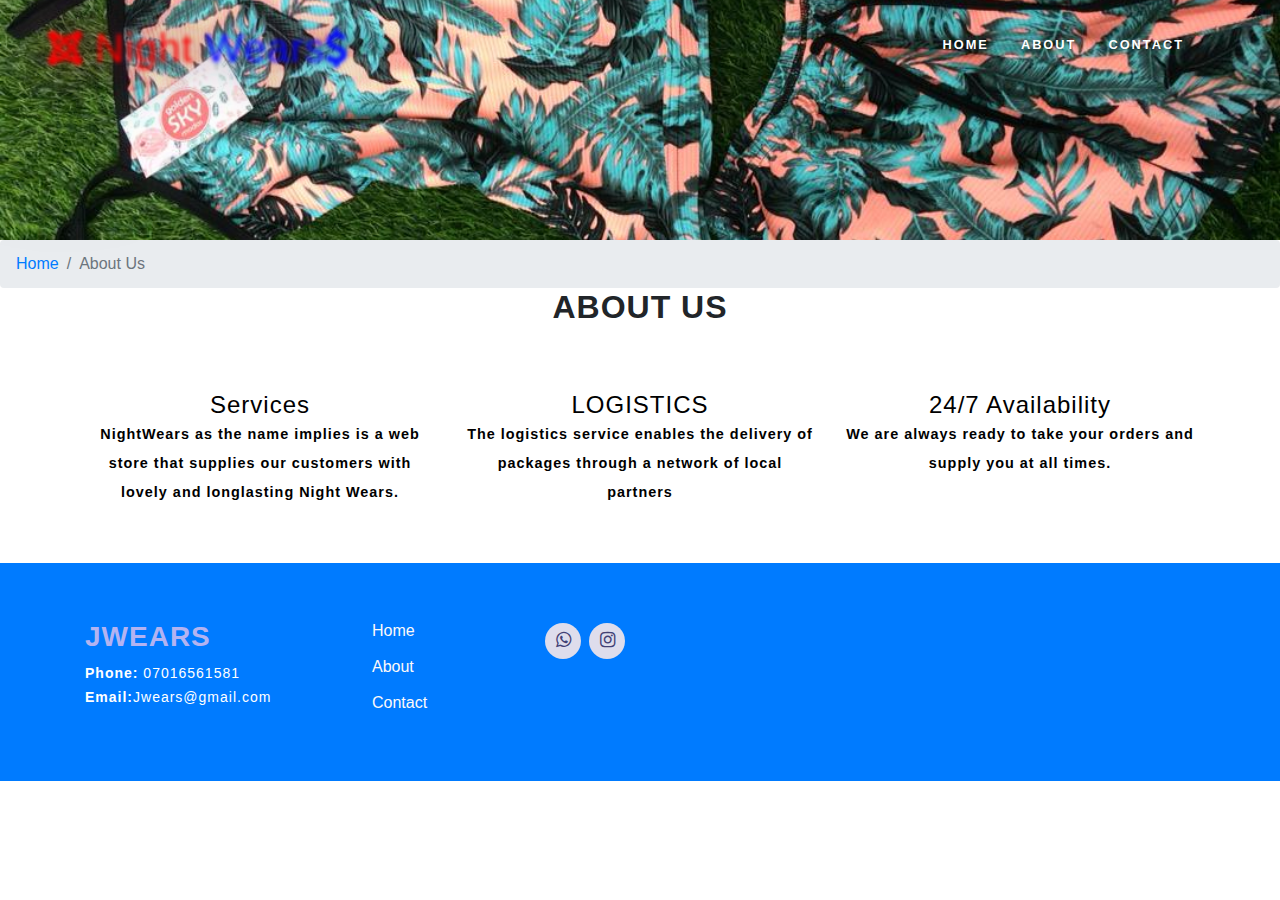
<file: Nightwears/about.html>
<!DOCTYPE html>
<html lang="zxx">

<head>
    <title>NightWears</title>
    <!-- Meta tag Keywords -->
    <meta name="viewport" content="width=device-width, initial-scale=1">
    <meta charset="UTF-8" />
  
    <script>
        addEventListener("load", function() {
            setTimeout(hideURLbar, 0);
        }, false);

        function hideURLbar() {
            window.scrollTo(0, 1);
        }
    </script>
    <!-- //Meta tag Keywords -->

    <!-- Custom-Files -->
    <link rel="stylesheet" href="css/bootstrap.css">
    <!-- Bootstrap-Core-CSS -->
    <link rel="stylesheet" href="css/style.css" type="text/css" media="all" />
    <!-- Style-CSS -->
    <!-- font-awesome-icons -->
    <link href="css/font-awesome.css" rel="stylesheet">
    <!-- //font-awesome-icons -->
    <!-- /Fonts -->
    <link href="//fonts.googleapis.com/css?family=Lato:100,100i,300,300i,400,400i,700" rel="stylesheet">
    <link href="//fonts.googleapis.com/css?family=Source+Sans+Pro:200,200i,300,300i,400,400i,600,600i,700,700i,900" rel="stylesheet">
    <!-- //Fonts -->

</head>

<body>

    <!-- mian-content -->
    <div class="main-banner inner" id="home">
        <!-- header -->
        <header class="header">
            <div class="container-fluid px-lg-5">
                <!-- nav -->
                <nav class="py-4">
                  <div id="logo">

                    <h1> <a href="index.html">
                        <span style="color: red;font-weight: 300;"><span class="fa fa-joomla" aria-hidden="true"></span> Night
                        <span style="color: blue;" >
                            Wears<span class="fa fa-usd" aria-hidden="true"></span>
                        </span></span>

                    </a></h1>
                </div>
                    <label for="drop" class="toggle">Menu</label>
                    <input type="checkbox" id="drop" />
                    <ul class="menu mt-2">
                        <li><a href="index.html">Home</a></li>
                        <li class="active"><a href="about.html">About</a></li>

                        <li>

                            <ul>

                            </ul>
                        </li>
                        <li><a href="contact.html">Contact</a></li>
                    </ul>
                </nav>
                <!-- //nav -->
            </div>
        </header>
        <!-- //header -->

    </div>
    <!--//main-content-->
    <!---->
    <ol class="breadcrumb">
        <li class="breadcrumb-item">
            <a href="index.html">Home</a>
        </li>
        <li class="breadcrumb-item active">About Us</li>
    </ol>
    <!---->
    <!--// mian-content -->
    <div id="services" class="services-area area-padding" >
        <div class="container"id="about">
          <div class="row">
            <div class="col-md-12 col-sm-12 col-xs-12">
              <div class="section-headline services-head text-center">
                <h2>ABOUT US</h2>
              </div>
            </div>
          </div>
          <div class="row text-center">
            <!-- Start Left services -->
           
          
            <div class="col-md-4 col-sm-4 col-xs-12" >
              <!-- end col-md-4 -->
              <div class=" about-move">
                <div class="services-details" >
                  <div class="single-services">
                    <a class="services-icon" href="#">
                      <i class="bi bi-binoculars"></i>
                    </a>
                    <h4>Services</h4>
                    <p>
            NightWears as the name implies is a web store that supplies our customers with lovely and longlasting Night Wears.
                    </p>
                  </div>
                </div>
                <!-- end about-details -->
              </div>
            </div>
            <!-- End Left services -->
            <div class="col-md-4 col-sm-4 col-xs-12">
              <!-- end col-md-4 -->
              <div class=" about-move">
                <div class="services-details">
                  <div class="single-services">
                    <a class="services-icon" href="#">
                      <i class="bi bi-brightness-high"></i>
                    </a>
                    <h4>LOGISTICS</h4>
                    <p>
                      The logistics service enables the delivery of packages through a network of local partners
                    </p>
                  </div>
                </div>
                <!-- end about-details -->
              </div>
            </div>
            <!-- End Left services -->
            <div class="col-md-4 col-sm-4 col-xs-12">
              <!-- end col-md-4 -->
              <div class=" about-move">
                <div class="services-details">
                  <div class="single-services">
                    <a class="services-icon" href="#">
                      <i class="bi bi-calendar4-week"></i>
                    </a>
                    <h4>24/7 Availability</h4>
                    <p>
                   We are always ready to take your orders and supply you at all times.
                    </p>
                  </div>
                </div>
                <!-- end about-details -->
              </div>
            </div>
          </div>
        </div>
      </div><!-- End Services Section -->
      <footer id="footer">

        <div class="footer-top">
          <div class="container">
            <div class="row">
    
              <div class="col-lg-3 col-md-6 footer-contact">
                <h3>JWEARS</h3>
                <p>
                 
                               
               <a id="ha" href="Tel:07016561581">   <strong>Phone:</strong> 07016561581</a>
                <br>
               <a id="ha" href="MailTo:Jwears@gmail.com">
               
                   <strong>Email:</strong>Jwears@gmail.com<br>
               
               </a>
                </p>
              </div>
    
              <div class="col-lg-2 col-md-6 footer-links">
         
                <ul>
                  <li><i class="bx bx-chevron-right"></i> <a href="index.html">Home</a></li>
                  <li><i class="bx bx-chevron-right"></i> <a href="about.html">About</a></li>
                  <li><i class="bx bx-chevron-right"></i> <a href="contact.html">Contact</a></li>
                
                </ul>
              </div>
    
              <div class="social-links text-center text-md-right pt-3 pt-md-0">
            
                <a href="#" class="whatsapp"><i class="fa fa-whatsapp"></i></a>
                <a href="#" class="instagram"><i class="fa fa-instagram"></i></a>
            
              </div>
            </div>
          </div>
        </div>
    
    
       
       
        </div>

</body>
</html>
</file>
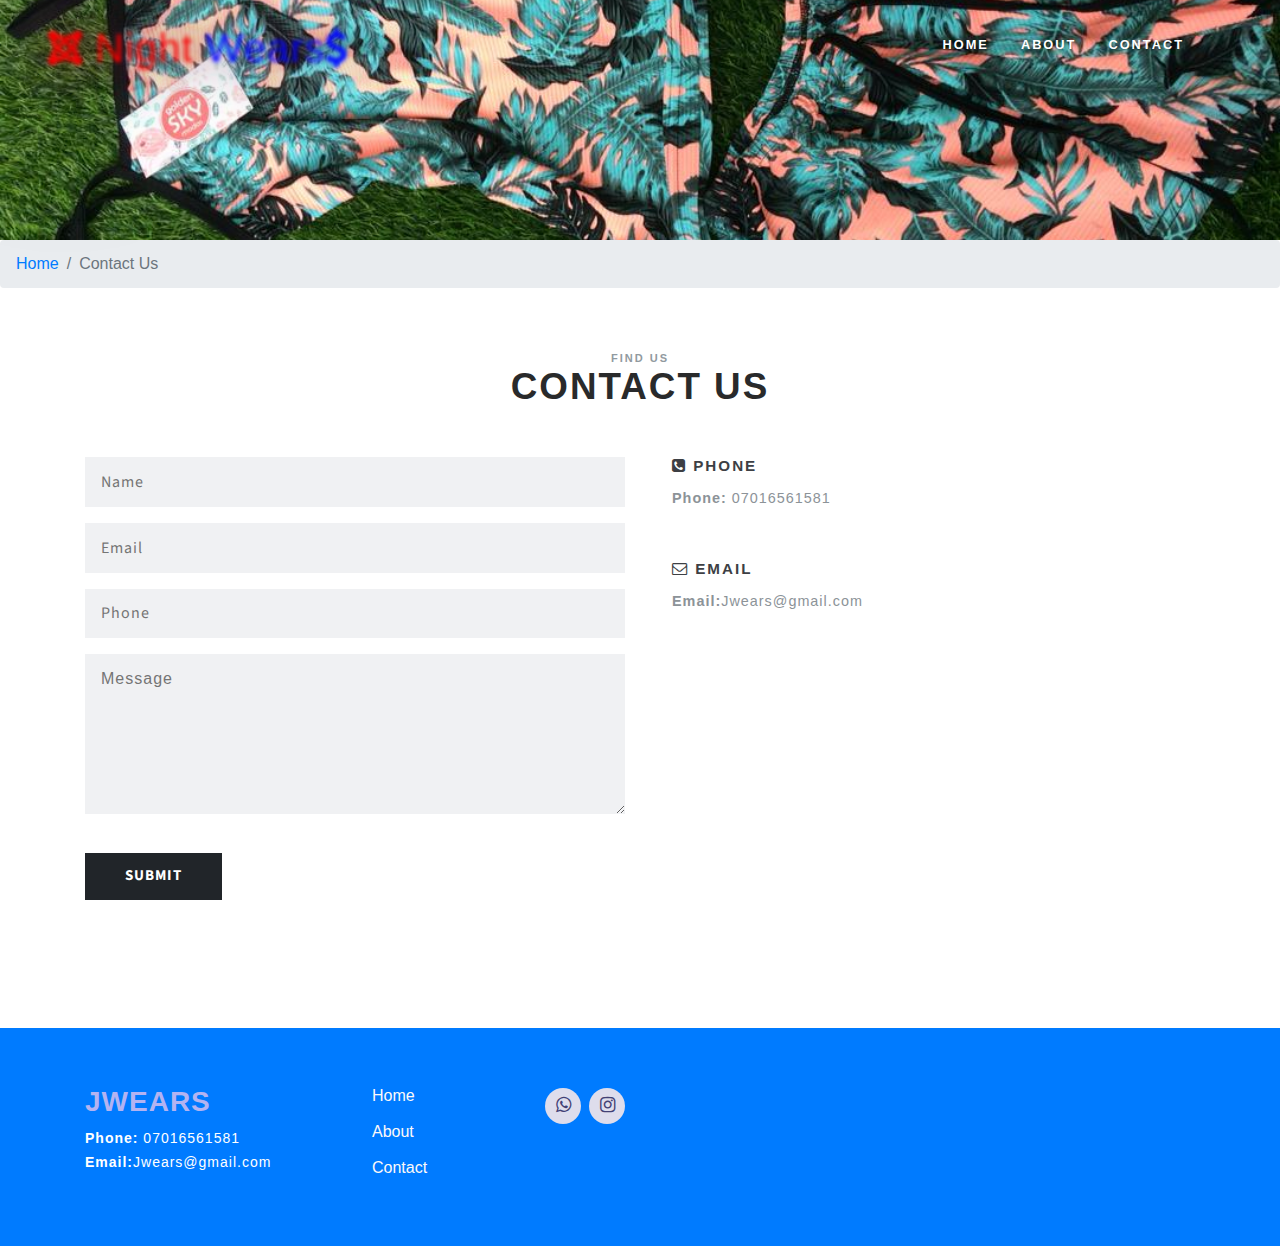
<file: Nightwears/contact.html>
<!DOCTYPE html>
<html lang="zxx">

<head>
    <title>NightWears</title>

    <!-- Meta tag Keywords -->
    <meta name="viewport" content="width=device-width, initial-scale=1">
    <meta charset="UTF-8" />

    <script>
        addEventListener("load", function() {
            setTimeout(hideURLbar, 0);
        }, false);

        function hideURLbar() {
            window.scrollTo(0, 1);
        }
    </script>
    <!-- //Meta tag Keywords -->

    <!-- Custom-Files -->
    <link rel="stylesheet" href="css/bootstrap.css">
    <!-- Bootstrap-Core-CSS -->
    <link rel="stylesheet" href="css/style.css" type="text/css" media="all" />
    <!-- Style-CSS -->
    <!-- font-awesome-icons -->
    <link href="css/font-awesome.css" rel="stylesheet">
    <!-- //font-awesome-icons -->
    <!-- /Fonts -->
    <link href="//fonts.googleapis.com/css?family=Lato:100,100i,300,300i,400,400i,700" rel="stylesheet">
    <link href="//fonts.googleapis.com/css?family=Source+Sans+Pro:200,200i,300,300i,400,400i,600,600i,700,700i,900" rel="stylesheet">
    <!-- //Fonts -->

</head>

<body>

    <!-- mian-content -->
    <div class="main-banner inner" id="home">
        <!-- header -->
        <header class="header">
            <div class="container-fluid px-lg-5">
                <!-- nav -->
                <nav class="py-4">
                    <div id="logo">

                        <h1> <a href="index.html">
                            <span style="color: red;font-weight: 300;"><span class="fa fa-joomla" aria-hidden="true"></span> Night
                            <span style="color: blue;" >
                                Wears<span class="fa fa-usd" aria-hidden="true"></span>
                            </span></span>

                        </a></h1>
                    </div>
                    <label for="drop" class="toggle">Menu</label>
                    <input type="checkbox" id="drop" />
                    <ul class="menu mt-2">
                        <li><a href="index.html">Home</a></li>
                        <li><a href="about.html">About</a></li>
                       
                        <li>
                           
                            <ul>
                               
                                
                         
                            </ul>
                        </li>
                        <li class="active"><a href="contact.html">Contact</a></li>
                    </ul>
                </nav>
                <!-- //nav -->
            </div>
        </header>
        <!-- //header -->

    </div>
    <!--//main-content-->
    <!---->
    <ol class="breadcrumb">
        <li class="breadcrumb-item">
            <a href="index.html">Home</a>
        </li>
        <li class="breadcrumb-item active">Contact Us</li>
    </ol>
    <!---->
    <!--// mian-content -->
    <!-- banner -->
    <section class="ab-info-main py-5">
        <div class="container py-3">
            <h3 class="tittle text-center"><span class="sub-tittle">Find Us</span> Contact Us</h3>
            <div class="row contact-main-info mt-5">
                <div class="col-md-6 contact-right-content">
                    <form action="#" method="post">
                        <input type="text" name="Name" placeholder="Name" required="">
                        <input type="email" class="email" name="Email" placeholder="Email" required="">
                        <input type="text" name="Phone no" placeholder="Phone" required="">
                        <textarea name="Message" placeholder="Message" required=""></textarea>
                        <div class="read mt-3">
                            <input type="submit" value="Submit">
                            <br>
                        </div>
                        <br>
                    </form>
                </div>
                <br>
                <br>
                <div class="col-md-6 contact-left-content">
                    <div class="address-con">
                        <h4 class="mb-2"><span class="fa fa-phone-square" aria-hidden="true"></span> Phone</h4>
                       <p> <a id="h" href="Tel:07016561581"><strong>Phone:</strong> 07016561581</a></p>
                
                       
                      
                    </div>
                    <br>
                    <div class="address-con my-4">
                        <h4 class="mb-2"><span class="fa fa-envelope-o" aria-hidden="true"></span> Email </h4>
                       <p> <a id="h" href="MailTo:Jwears@gmail.com">
                        
                        <strong>Email:</strong>Jwears@gmail.com<br>
                    
                    </a></p>
                    </div>
                
                  

                </div>

          
    </section>
    <footer id="footer">

        <div class="footer-top">
          <div class="container">
            <div class="row">
    
              <div class="col-lg-3 col-md-6 footer-contact">
                <h3>JWEARS</h3>
                <p>
                 
                                
               <a id="ha" href="Tel:07016561581"><strong>Phone:</strong> 07016561581</a>
                <br>
               <a id="ha" href="MailTo:Jwears@gmail.com">
               
                   <strong>Email:</strong>Jwears@gmail.com<br>
               
               </a>
                </p>
              </div>
    
              <div class="col-lg-2 col-md-6 footer-links">
           
                <ul>
                  <li><i class="bx bx-chevron-right"></i> <a href="index.html">Home</a></li>
                  <li><i class="bx bx-chevron-right"></i> <a href="about.html">About</a></li>
                  <li><i class="bx bx-chevron-right"></i> <a href="contact.html">Contact</a></li>
                
                </ul>
              </div>
    
              <div class="social-links text-center text-md-right pt-3 pt-md-0">
          
                <a href="#" class="whatsapp"><i class="fa fa-whatsapp"></i></a>
                <a href="#" class="instagram"><i class="fa fa-instagram"></i></a>
     
            </div>
          </div>
        </div>
    
    
       
       
        </div>


</body>
</html>
</file>
<file: Nightwears/css/style.css>
body {
    margin: 0;
    font-size: 100%;
    background: #fff;
     font-family: 'Roboto', sans-serif;;
    scroll-behavior: smooth;
}
body a {
    text-decoration: none;
    transition: 0.5s all;
    -webkit-transition: 0.5s all;
    -moz-transition: 0.5s all;
    -o-transition: 0.5s all;
    -ms-transition: 0.5s all;
}
#c{
    margin-top: 3rem;
}
#tal{
    width: 10rem;
    height: 10rem;
    color: red;
}
#lit{
    width: 50rem;
    height: 6rem;
    color: blue;
}
a:hover {
    text-decoration: none;
}
input[type="button"],
input[type="submit"],
input[type="text"],
input[type="email"],
input[type="search"] {
    transition: 0.5s all;
    -webkit-transition: 0.5s all;
    -moz-transition: 0.5s all;
    -o-transition: 0.5s all;
    -ms-transition: 0.5s all;
    font-family: 'Source Sans Pro', sans-serif;
}

.section-headline.services-head > h2 {
    margin-bottom: 25px;
  }
  
  .services-details {
    padding-top: 40px;
    transition: all 0.5s ease 0s;
  }
  
  .services-details:hover h4, .services-details:hover .services-icon {
    color: #3EC1D5;
  }
  
  .row.second-row {
    margin-top: 40px;
  }
  
  .section-head > h2 {
    color: black;
    margin-top: 4px;
    font-weight: 900;
  }
  
  .single-services > h4 {
    color: black;
    font-size: 24px;
    font-weight: 500;
  }
  
  .single-services > p {
    color:black;
    font-weight: 900;
}
 

h1,
h2,
h3,
h4,
h5,
h6 {
    margin: 0;
    letter-spacing: 1px;
    font-weight: 600;
    font-family: 'Roboto', sans-serif;
}

p {
    font-size:0.9em;
    color: #8c9398;
    line-height: 2em;
    letter-spacing: 1px;
}

ul {
    margin: 0;
    padding: 0;
}

body img {
    border-radius: 4px;
    -webkit-border-radius: 4px;
    -o-border-radius: 4px;
    -moz-border-radius: 4px;
    -ms-border-radius: 4px;
}

.breadcrumb,
ol {
    margin-bottom: 0 !important;
}

/*--/header --*/

/* header */

/* CSS Document */

header {
    position: absolute;
    z-index: 9;
    width: 100%;
}

.toggle,
[id^=drop] {
    display: none;
}

/* Giving a background-color to the nav container. */

nav {
    margin: 0;
    padding: 0;
}
#fala{
    height: 120px;
}

#logo a {
    float: left;
    display: initial;
    margin: 0;
    letter-spacing: 1px;
    color: #fff;
    font-size: 1em;
    font-weight: 700;
    text-shadow: 2px 5px 3px rgba(0, 0, 0, 0.06);
    filter: blur(2px);
    text-shadow: 0 0 50px rgb(153, 51, 51),
                    0 0 100px rgb(17, 0, 255),
                    0 0 150px rgb(255, 217, 0),
                    0 0 200px rgb(251, 252, 251),
                    0 0 250px rgb(18, 19, 18);
  animation: animate 5s linear infinite;                 
}
@keyframes animate {
    0%{
        filter: hue-rotate(0deg);
    }
    100%{
        filter: hue-rotate(360deg);
    }
}




/* Since we'll have the "ul li" "float:left"
 /* we need to add a clear after the container. */

nav:after {
    content: "";
    display: table;
    clear: both;
}




nav ul {
    float: right;
    padding: 0;
    margin: 0;
    list-style: none;
    position: relative;
}



nav ul li {
    margin: 0px 1em;
    /* display: inline-block; */
    float: left;
}


.menu li a {
    font-weight: 600;
    font-size: 0.8em;
    letter-spacing: 2px;
    padding-left: 0;
    padding-right: 0;
    padding: 10px 0;
    color: #fff;
    text-transform: uppercase;
    -webkit-transition: 0.5s all ease;
    -moz-transition: 0.5s all ease;
    -o-transition: 0.5s all ease;
    -ms-transition: 0.5s all ease;
    transition: 0.5s all ease;
}


.menu li ul li a {
    color: #555;
    padding: 10px 10px;
    font-size: 0.8em;
}


.menu li ul li:hover {
    background: #f8f9fa;
}


nav .menu li a:hover {
    color: #240fe2;
}

.menu li.active a {
    border-color: solid 3px red;

}


 * and giving it a position of absolute */

nav ul ul {
    display: none;
    position: absolute;
    top: 30px;
    background: #fff;
    padding: 10px;
}


nav ul li:hover > ul {
    display: inherit;
}

nav ul ul li {
    width: 170px;
    float: none;
    display: list-item;
    position: relative;
    margin: 0;
}

nav ul ul li a {
    color: #333;
    padding: 5px 10px;
    display: block;
}


*/

nav ul ul ul li {
    position: relative;
    top: -60px;
 
    left: 170px;
}




li > a:only-child:after {
    content: '';
}


/* Media Queries
--------------------------------------------- */

@media all and (max-width: 768px) {

    #logo {
        display: block;
        padding: 0;
        width: 100%;
        text-align: center;
        float: none;
    }

    nav {
        margin: 0;
    }

    /* Hide the navigation menu by default */
    /* Also hide the  */
    .toggle + a,
    .menu {
        display: none;
    }

    /* Stylinf the toggle lable */
    .toggle {
        display: block;
        padding: 8px 20px;
        font-size: 0.8em;
        text-decoration: none;
        border: none;
        float: right;
        background-color: #ffffff;
        color: #333;
        cursor: pointer;
        text-transform: uppercase;
    }

    .menu .toggle {
        float: none;
        text-align: center;
        margin: auto;
        width: 80%;
        padding: 5px;
        font-weight: normal;
        font-size: 16px;
        letter-spacing: 1px;
    }

    .toggle:hover {
        color: #333;
        background-color: #fff;
    }

    /* Display Dropdown when clicked on Parent Lable */
    [id^=drop]:checked + ul {
        display: block;
        background: rgba(16, 16, 16, 0.85);
        padding: 15px 0;
        text-align: center;
    }

    /* Change menu item's width to 100% */
    nav ul li {
        display: block;
        width: 100%;
        padding: 5px 0;
        margin: 0 0;
    }

    nav ul ul .toggle,
    nav ul ul a {
        padding: 0 40px;
    }

    nav ul ul ul a {
        padding: 0 80px;
    }

    nav a:hover,
    nav ul ul ul a {
        background-color: transparent;
    }

    nav ul li ul li .toggle,
    nav ul ul a,
    nav ul ul ul a {
        padding: 14px 20px;
        color: #FFF;
        font-size: 17px;
    }


    nav ul li ul li .toggle,
    nav ul ul a {
        background-color: #212121;
    }
    .menu li ul li a {
        color: #fff;
    }
    /* Hide Dropdowns by Default */
    nav ul ul {
        float: none;
        position: static;
        color: #ffffff;
        /* has to be the same number as the "line-height" of "nav a" */
    }

    /* Hide menus on hover */
    nav ul ul li:hover > ul,
    nav ul li:hover > ul {
        display: none;
    }
    nav ul ul{
        background:none!important;
    }
    /* Fisrt Tier Dropdown */
    nav ul ul li {
        display: block;
        width: 100%;
        padding: 0;
    }

    nav ul ul ul li {
        position: static;
        /* has to be the same number as the "width" of "nav ul ul li" */
    }

    nav ul ul li a {
        color: #fff;
        font-size: 0.85em;
    }
}

@media all and (max-width: 330px) {

    nav ul li {
        display: block;
        width: 94%;
    }

}

/* header */

/*--/banner --*/

.main-banner {
    background: url("../image/IMG-20220314-WA0039.jpg") no-repeat center;
    -webkit-background-size: cover;
    -moz-background-size: cover;
    -o-background-size: cover;
    -ms-background-size: cover;
    background-size: cover;
    position: relative;
    height: 60em;
   
}

.main-banner.inner {
    background: url("../image/IMG-20220314-WA0028.jpg") no-repeat center;
    -webkit-background-size: cover;
    -moz-background-size: cover;
    -o-background-size: cover;
    -ms-background-size: cover;
    background-size: cover;
    position: relative;
    height: 40em;
}

/*-- place holder --*/

.banner-form ::-webkit-input-placeholder {
    /* Chrome/Opera/Safari */
    color: #ccc;
}

.banner-form ::-moz-placeholder {
    /* Firefox 19+ */
    color: #ccc;
}

.banner-form :-ms-input-placeholder {
    /* IE 10+ */
    color: #ccc;
}

.banner-form :-moz-placeholder {
    /* Firefox 18- */
    color: #ccc;
}

.banner-info {
    padding: 16em 0 0em 3em;
    width: 32%;
}

.banner-info h3 {
    font-size: 3.5em;
    letter-spacing: 2px;
    color: #fff;
    text-transform: uppercase;
    text-shadow: 2px 5px 3px rgba(0, 0, 0, 0.06);
}

.banner-info p {
    color: #fff;
    font-size: 0.8em;
    letter-spacing: 2px;
    font-weight: 400;
    text-transform: uppercase;
    margin: 0;
    text-shadow: 2px 5px 3px rgba(0, 0, 0, 0.06);
}
.ban-buttons a {
    background: #fff;
    padding: 11px 31px;
    font-size: 13px;
    letter-spacing: 1px;
    color: #2310d6;
    border-radius: 0px;
    display: inline-block;
    box-shadow: 0 12px 60px rgba(0, 0, 0, .2);
    -webkit-box-shadow: 0 12px 60px rgba(0, 0, 0, .2);
    -o-box-shadow: 0 12px 60px rgba(0, 0, 0, .2);
    -moz-box-shadow: 0 12px 60px rgba(0, 0, 0, .2);
    -ms-box-shadow: 0 12px 60px rgba(0, 0, 0, .2);
    border: #fff;
    transition: 0.5s all;
    -webkit-transition: 0.5s all;
    -moz-transition: 0.5s all;
    -o-transition: 0.5s all;
    -ms-transition: 0.5s all;
    font-weight: 600;
    text-transform: uppercase;
}

.ban-buttons a.active,
.ban-buttons a:hover {
    opacity: 0.8;
}

a.btn.active {
    background: #10adfb;
    color: #fff;
    border: #10adfb;
}

/*-- //place holder --*/

/*-- //banner --*/

/*-- features --*/
.hand-crafted {
    background: #f7f7f7;
}

h3.tittle {
    font-size: 2.5em;
    letter-spacing: 2px;
    color: #292a2b;
    text-transform: uppercase;
    margin-bottom: 1em;
}

.sub-tittle {
    font-size: 0.3em;
    color: #919aa0;
    letter-spacing: 2px;
    display: block;
    text-transform: uppercase;
}

.events-info .sub-tittle {
    font-size: 0.7em;
}

ul.events-icons.new-inf img {
    border-radius: 50%;
    border-radius: 50%;
    -webkit-border-radius: 50%;
    -o-border-radius: 50%;
    -moz-border-radius: 50%;
    -ms-border-radius: 50%;
    box-shadow: 2px 2px 2px 1px rgba(0, 0, 0, 0.15);
}

.feature-grids h3,
.bottom-gd.fea h3 {
    color: #05c46b;
    letter-spacing: 1px;
    margin-top: 0em;
    font-size: 1.4em;
}

.feature-grids p {
    margin: 0;
}

.feature-grids span {
    font-size: 1.5em;
    text-align: center;
    color: #2310d6;
    line-height: 3em;
}

.bottom-gd,
.bottom-gd2-active {
    background: #f8f9fa;
    transition: 2s all;
    -webkit-transition: 2s all;
    -moz-transition: 2s all;
    -ms-transition: 2s all;
    -o-transition: 2s all;
    box-shadow: 7px 7px 10px 0 rgba(76, 110, 245, .1);
    padding: 2em 0;
}

.bottom-gd2-active {
    color: #2310d6;
    background: #007bff;
    transition: 2s all;
    -webkit-transition: 2s all;
    -moz-transition: 2s all;
    -ms-transition: 2s all;
    -o-transition: 2s all;
}

.bottom-gd:hover.f1 span,
.bottom-gd2-active span {
    color: #fff;
}

.bottom-gd2-active p {
    color: #fff;
}

.bottom-gd2-active h3 {
    color: #fff;
}

.feature-grids h3,
.bottom-gd.fea h3 {
    font-size: 0.9em;
    color: #1e272e;
    text-transform: uppercase;
    font-weight: 600;
}

ul.tic-info li span {
    color: #2310d6;
}

ul.tic-info li {
    color: #566773;
    font-size: 0.9em;
    line-height: 2.2em;
    letter-spacing: 1px;
}

.effect-w3 {
    padding: 6px;
    background: #f0f0f1;
}

.bottom-gd.row {
    margin: 0;
}

/*-- //features --*/
/*-- /New-Arrivals --*/
.product-shoe-info {
    padding: 15px;
    border: 1px solid #e4e4e4;
}

.item-info-product h4 a {
    color: #080808;
    font-size: 15px;
    letter-spacing: 1px;
    text-transform: uppercase;
    font-weight: 700;
}

span.money {
    font-size: 1em;
    font-weight: 800;
    color: #2310d6;
    letter-spacing: 2px;
}

.product_price {
    margin: 1em 0 0 0;
    padding: 1em 0 0 0;
    border-top: 1px solid #ddd;
}

ul.stars li {
    display: inline-block;
    margin: 0 0.2em;
}

ul.stars li a span {
    font-size: 0.7em;
    color: #6a6c6d;
}
ul.stars li a span:hover{
    opacity:0.8;
}
span.product-new-top {
    background: #414b52;
    font-size: 0.8em;
    text-transform: uppercase;
    padding: 0.3em 1.2em;
    color: #fff;
}

/*-- //New-Arrivals --*/

section#brands {
    background: #1e272e;
}

.brand-items a span {
    color: #757a7d;
    font-size: 2.5em;
}

/*--about-grids--*/
.service-content {
    margin-left: 1em;
}
.icon span {
    width: 60px;
    height: 60px;
    color: #007bff;
    line-height: 60px;
    text-align: center;
    font-size: 22px;
    transition: all 1s;
    -moz-transition: all 1s;
    -webkit-transition: all 1s;
    -o-transition: all 1s;
}
.service-content h4 {
    font-size: 1.15em;
    line-height: 1.75em;
    font-weight: 800;
    text-transform: uppercase;
    color: #333;
    letter-spacing: 2px;
    margin-bottom: 0.5em;
}







.contact-right-content input[type="text"], .contact-right-content input[type="email"],.contact-right-content input[type="tel"], .contact-right-content textarea {
    padding: 0.8em 1em;
    color: #495057;
    border: none;
    border-radius: 0em;
    font-size: 1em;
    letter-spacing: 1px;
    margin-bottom: 1em;
    -webkit-appearance: none;
    outline: none;
    /* display: block; */
    width: 100%;
    background: #f0f1f3;
}
.contact-right-content input[type="submit"] {
    outline: none;
    border: none;
    cursor: pointer;
    font-size: 15px;
    color: #fff;
    padding: 12px 40px;
    text-transform: uppercase;
    letter-spacing: 1px;
    display: inline-block;
    background: #212529;
    font-weight: 700;
    -webkit-transition: all 0.3s;
    -moz-transition: all 0.3s;
    transition: all 0.3s;
    border-radius:0em;
}
.contact-left-content h4 {
    color: #3d3f44;
    font-weight: 600;
    font-size: 0.95em;
    text-transform: uppercase;
    letter-spacing: 2px;
}
.contact-left-content a{
    color: #8c9398;
}
.contact-left-content p{
    margin-bottom:0;
}
.contact-left-content {
    padding-left: 2em;
}
.contact-right-content textarea {
    min-height: 10em;
}



/* contact address */
.contact-info h4,
h4.sub-con-fo {
    font-size: 0.9em;
    letter-spacing: 1px;
    color: #5e5e61;
    font-weight: 600;
    text-transform: uppercase;
}




@media(max-width:1366px) {
    .main-banner {
        height: 30em;
    }
    .banner-info {
        padding: 16em 0 0em 3em;
        width: 38%;
    }
    .service-content h4 {
        font-size: 1em;
    }
}

@media(max-width:1280px) {
    h3.tittle {
        font-size: 2.3em;
    }
    .main-banner {
        height: 50em;
    }
    .main-banner.inner {
        height: 15em;
    }
}

@media(max-width:1080px) {
    .banner-info h3 {
        font-size: 3em;
        letter-spacing: 2px;
    }
    .main-banner {
        height: 58em;
    }
    h3.tittle {
        font-size: 2em;
    }
    .ban-buttons a {
        padding: 10px 14px;
        font-size: 12px;
    }
}
@media(max-width:1024px) {
    .banner-info {
        padding: 14em 0 0em 3em;
        width: 40%;
    }
    .feature-grids h3, .bottom-gd.fea h3 {
        font-size: 0.8em;
    }
}
@media(max-width:991px) {

    .gd-bottom {
        float: left;
        width: 50%;
        margin-top: 1em;
    }
    ul.navbar-nav {
        margin-top: 10px;
        background: #101315;
    }
    li.nav-item {
        margin-right: 0;
    }
    .test-info {
        padding: 2em 0;
        margin: 0 auto;
        width: 80%;
    }
    .product-men {
        margin-bottom: 1em;
    }
    .navbar-toggler {
        padding: 0.3rem 0.5rem;
        font-size: 1.25rem;
        line-height: 1;
        background-color: #fff;
        border: 1px solid transparent;
        border-radius: 0.2rem;
    }
    div#products .item {
        float: left;
        width: 50%;
        margin-top: 1em;
    }
    .left-ads-display {
        margin-top: 2em;
    }
}

/*** Responsive Menu For Smaller Device ***/

@media screen and (max-width:900px) {
    .dropdown-menu {
        width: 100%;
    }
    .banner-info h3 {
        font-size: 2.5em;
        letter-spacing: 2px;
    }
    .main-banner {
        height: 38em;
    }
    .feature-grids h3, .bottom-gd.fea h3 {
        font-size: 0.9em;
    }
}

@media(max-width:800px) {
    .main-banner.inner {
        height: 12em;
    }
    .banner-info {
        padding: 11em 0 0em 1em;
        width: 44%;
    }
    .main-banner {
        height: 30em;
    }
    h3.tittle {
        font-size: 1.8em;
    }
}

@media(max-width:768px) {
    .banner-info {
        padding: 11em 0 0em 1em;
        width: 58%;
    }
    .test-info {
        padding: 2em 0;
        margin: 0 auto;
        width: 94%;
    }
}

@media(max-width:767px) {
    .icon-gd-info {
        text-align: center;
    }
    .product-men {
        margin-bottom: 1em;
        float: left;
        width: 50%;
    }
 
}

@media(max-width:640px) {
    .main-banner {
        height: 30em;
    }
    .banner-info {
        padding: 10em 0 0em 1em;
        width: 58%;
    }
    div#products .item {
        float: left;
        width: 100%;
        margin-top: 1em;
    }
    h3.tittle {
        font-size: 1.7em;
    }
}

@media(max-width:568px) {
    .banner-info h3 {
        font-size: 2em;
        letter-spacing: 2px;
    }
    .banner-info p {
        font-size: 0.7em;
        letter-spacing: 2px;
    }
    .sub-para-w3layouts {
        margin: 0;
    }
   
}

@media(max-width:480px) {
    .main-banner {
        height: 30em;
    }
    .banner-info {
        padding: 9em 0 0em 1em;
        width: 58%;
    }
    #logo a {
        font-size: 0.8em;
    }
    .test-info {
        padding: 0em 0;
        margin: 0 auto;
        width: 96%;
    }
    .main-banner.inner {
        height: 12em;
    }
}

@media(max-width:440px) {
    .banner-info {
        padding:8em 0 0em 1em;
        width: 68%;
    }
    .main-banner {
        height: 33em;
    }
    .item-info-product h4 a {
        font-size: 14px;
    }
    .product-men {
        margin-bottom: 1em;
        float: left;
        width: 100%;
    }
    .gd-bottom {
        float: left;
        width: 100%;
        margin-top: 1em;
    }

}
#ha{
    color: white;
}
@media(max-width:414px) {
    .banner-info {
        padding: 8em 0 0em 1em;
        width: 75%;
    }
}

@media(max-width:384px) {
  
}

@media(max-width:375px) {

}

@media(max-width:320px) {
  .logo{
      font-size:1em ;
  }
  #clip{
      align-items: center;
  }
}

/*--//responsive--*/
-------------------------------------------------------------*/
#footer {
  color: #444444;
  font-size: 14px;
  background:  #4134f0;
  box-shadow: 0px 2px 15px rgba(0, 0, 0, 0.1);
}
#footer .footer-top {
    margin-top: 40px;
  padding: 60px 0 30px 0;
  background:  #007bff;;
}
#footer .footer-top .footer-contact {
  margin-bottom: 30px;
}
#footer .footer-top .footer-contact h3 {
  font-size: 28px;
  margin: 0 0 10px 0;
  padding: 0;
  line-height: 1;
  font-weight: 700;
  color: #b3b3f1;
}
#footer .footer-top .footer-contact p {
  font-size: 14px;
  line-height: 24px;
  margin-bottom: 0;
  font-family: "Raleway", sans-serif;
  color: #fcfcfc;
}
#footer .footer-top h4 {
  font-size: 16px;
  font-weight: bold;
  color: black;
  position: relative;
  padding-bottom: 12px;
}
#footer .footer-top .footer-links {
  margin-bottom: 30px;
}
#footer .footer-top .footer-links ul {
  list-style: none;
  padding: 0;
  margin: 0;
}
#footer .footer-top .footer-links ul i {
  padding-right: 2px;
  color: black;
  font-size: 18px;
  line-height: 1;
}
#footer .footer-top .footer-links ul li {
  padding: 10px 0;
  display: flex;
  align-items: center;
}
#footer .footer-top .footer-links ul li:first-child {
  padding-top: 0;
}
#footer .footer-top .footer-links ul a {
  color: #fcf9f9;
  transition: 0.3s;
  display: inline-block;
  line-height: 1;
}
#footer .footer-top .footer-links ul a:hover {
  text-decoration: none;
  color: #5a5af3;
}

#footer .credits {
  padding-top: 5px;
  font-size: 13px;
  color: #444444;
}
#footer .credits a {
  transition: 0.3s;
}
#footer .social-links a {
  font-size: 18px;
  display: inline-block;
  background: #deddec;
  color: #434175;
  line-height: 1;
  padding: 8px 0;
  margin-right: 4px;
  border-radius: 50%;
  text-align: center;
  width: 36px;
  height: 36px;
  transition: 0.3s;
}
#footer .social-links a:hover {
  background: #5a5af3;
  color: rgb(8, 1, 1);
  text-decoration: none;
}
</file>
